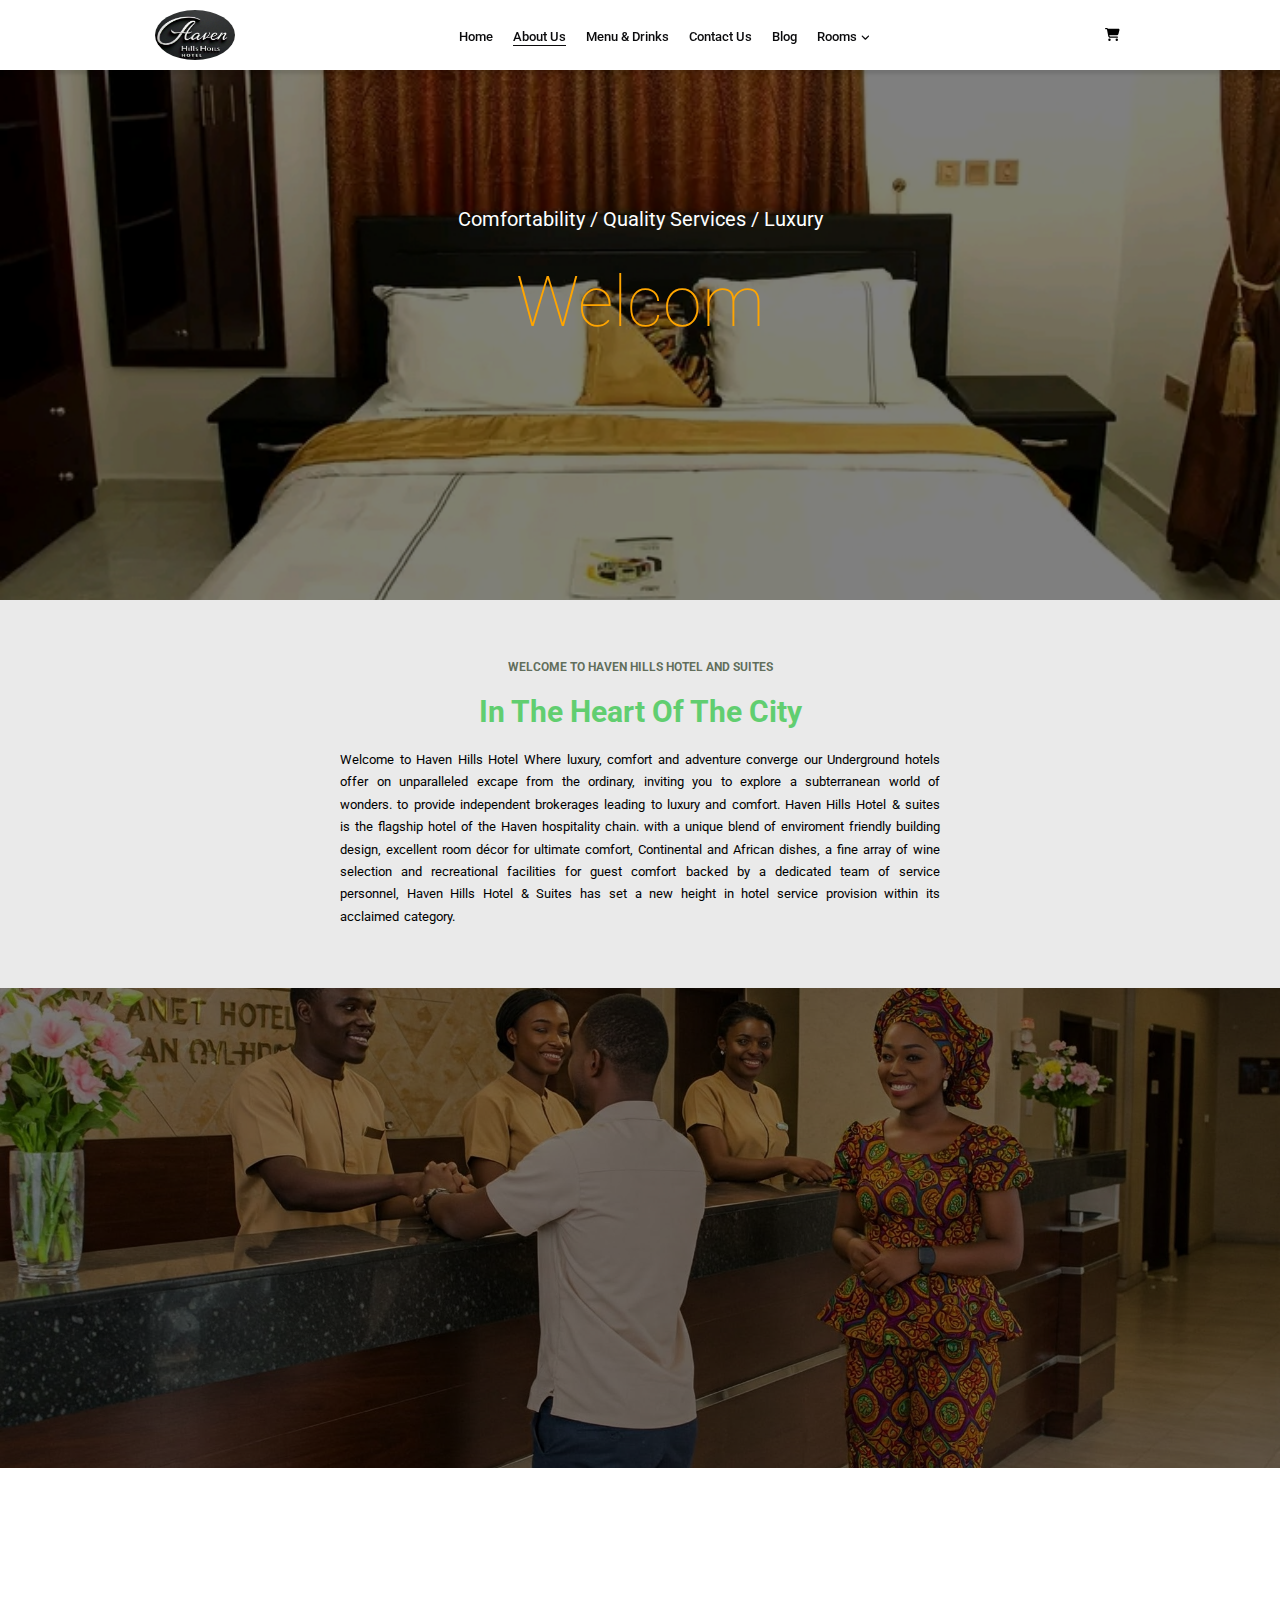
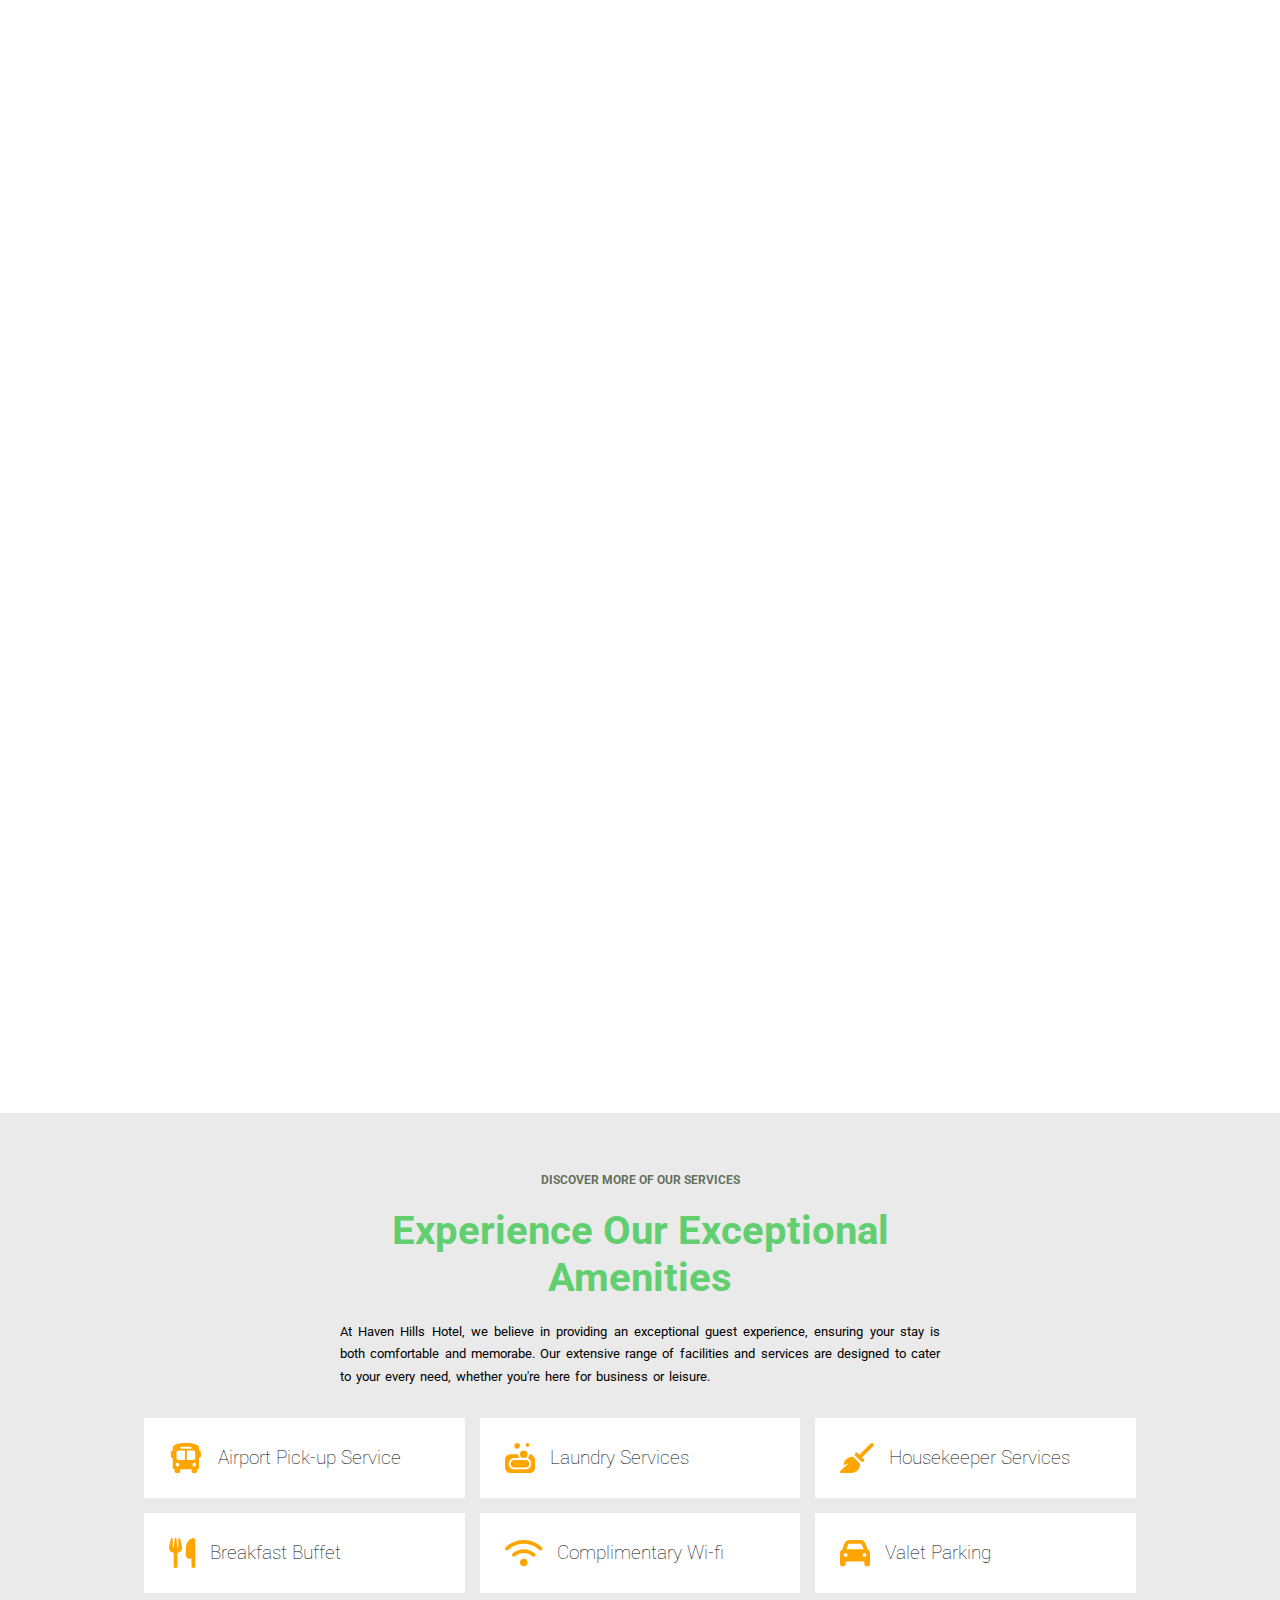
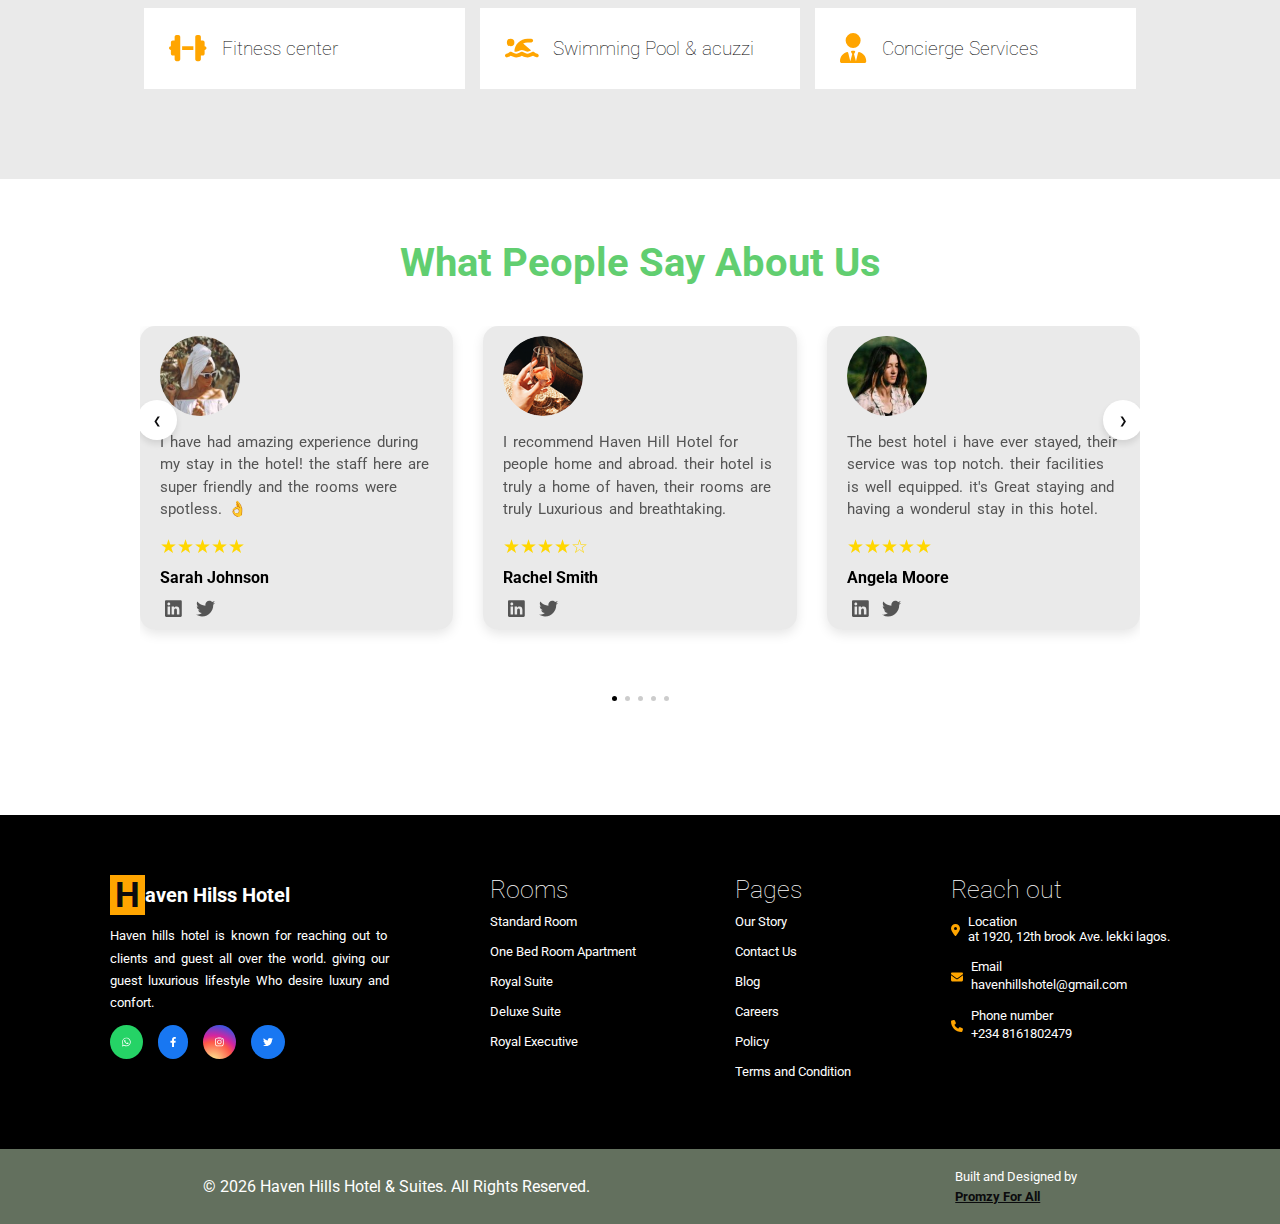
<file: about.html>
<!DOCTYPE html>
<html lang="en-US">
<head>
    <meta http-equiv="content-Type" content="text/html; charset=UTF-8">
    <meta name="viewport" content="width=device-width, initial-scale=1.0, viewport-fit=cover">
    <meta name="desciption"  content="" >
    <meta name="keywords"   content="Haven, Hills, Hotel, Home, About us, Rooms, News, Features, 
    Amenities, intro-video, Food-menu">
    <meta name="robots" content="index, follow, Z3M6Ly9kaXZlc2l0ZS1zdG9yYWdlL2RpdmVpbWFnZS9paGcuanBlZw, 
    max-image-preview:large, max-snippet: -1, max-video-preview:-1">
  
    
    <title>About Us | Haven Hill Hotel</title>
   

    <link type="text/css" rel="stylesheet" href="assets/css/all.min.css">
    <link type="text/css"  rel="stylesheet" href="assets/css/style.css">
    <link type="text/css"  rel="stylesheet" href="assets/css/variable.css">
    <link type="text/css"  rel="stylesheet" href="assets/css/about.css">
    <link type="text/css"  rel="stylesheet" href="assets/css/swiper-bundle.min.css">

    
    <link href="https://fonts.googleapis.com/css2?family=Poppins:wght@400;600;700&display=swap" rel="stylesheet">
    <link href="https://fonts.googleapis.com/css2?family=Roboto:wght@400;700&display=swap" rel="stylesheet">
    <link href="https://unpkg.com/aos@2.3.1/dist/aos.css" rel="stylesheet">
    <link rel="icon" sizes="180x180" href="apple-touch-icon.png">
    <link rel="icon" type="image/png" href="favicon-16x16.png" >

    <script type="text/javascript" src="assets/js/about.js" defer="defer" data-wp-strategy="defer"></script>
    <script type="text/javascript" src="assets/js/swiper.js" defer="defer"></script>
    <script type="text/javascript" src="assets/js/all.min.js" defer="defer"></script>
    <script type="text/javascript" src="assets/js/scroll-top.js" defer="defer"></script>
    <script type="text/javascript" src="assets/js/swiper-bundle.min.js"></script>
    <script type="text/javascript" src="assets/js/reveal-on-scroll.js" defer="defer"></script>
    <script type="text/javascript" src="assets/js/numbers-count.js" defer="defer"></script>
    <script type="text/javascript"  src="assets/js/include.js" defer="defer"></script>
  </head>
<body>

      <!-- Header -->
  <header class="top-header" id="top-head">
    <div class="top-header2">
      
      <div class="haven-hill-brand-logo-container">
        <a href="index.html"><img src="assets/images/haven-hill-images/haven-Hill-logo.jpg" alt="brand-logo"></a>
      </div>

         
    <nav class="haven-hill-top-nav-bar" >
     
      <ul class="haven-hill-nav-links">
        <li class="haven-hill-nav-links-list">
          <a href="index.html" class="nav-links">Home</a>
        </li>
        
        <li class="haven-hill-nav-links-list" >
          <a href="about.html" class="nav-links">About Us</a>
        </li>
        
        <li class="haven-hill-nav-links-list">
          <a href="menu.html" class="nav-links">Menu & Drinks</a>
        </li>
        
        <li class="haven-hill-nav-links-list">
          <a href="#" class="nav-links">Contact Us</a>
        </li>
        <li class="haven-hill-nav-links-list">
          <a href="#" class="nav-links">Blog</a>
        </li>
         <li class="haven-hill-nav-links-list top-drop-down" id="roomsDropdown1"> 
            <a href="#" class="nav-links">Rooms</a>
              <span class="top-drop-down-icon-wrapper" id="top-drop-down2">
                 <i class="fas fa-angle-down top-drop-down-icon" id="top-drop-down-icon"></i> 
              </span>
        <div class="topdropdown-menu" id="roomsMenu">
           <a href="#">Standard Rooms</a>
           <a href="#">One Bedroom Apartment</a>
           <a href="#">Royal Suite</a>
           <a href="#">Deluxe Suite</a>
           <a href="#">Deluxe Executive</a>
        </div>
       </li>
      </ul>
    </nav>

<div class="cart-icon-wrapper">
  <div class="cart-icon">
    <i class="fas fa-shopping-cart"></i>
  
  </div>
  <div class="cart-popup">You have no products in cart</div>
</div>
  
  <button class="hamburger" id="hamburger">
      <span></span>
      <span></span>
      <span></span>
  </button>
 
</div>
</header>

<!-- Side Nav (Mobile) -->
 <div class="side-nav" id="sideNav">
    <div class="overlay" id="overlay"></div>

      <div class="side-nav-brand-wrapper">
          <h3 class="element-footer-section-heading1" style="font-size: 35px;">H</h3>
          <h6 style="color: var(--main-site-hdr); font-family: var(--main-site-font-family);
           font-size: 20px;">aven Hilss Hotel</h6>
      </div> 
    
  <span class="close-btn" id="closeBtn">&#10005</span>
    
  <ul class="haven-hill-side-bar">
    <li class="haven-hill-nav-links-list">
        <a href="index.html" class="nav-links1">Home</a>
    </li>
      
      <li class="haven-hill-nav-links-list">
        <a href="about.html" class="nav-links1">About Us</a>
      </li>
    
    <li class="haven-hill-nav-links-list">
        <a href="menu.html" class="nav-links1">Menu & Drinks</a>
    </li>
    
     <li class="haven-hill-nav-links-list">
        <a href="#" class="nav-links1">Contact Us</a>
      </li>
      
      <li class="haven-hill-nav-links-list">
        <a href="#" class="nav-links1">Blog</a>
      </li>
      
   <li class="haven-hill-nav-links-list room-drop-wrapper">
  <a href="#" class="nav-links1">Rooms</a>
  <span id="dropdownToggleIcon" class="drop-down-toggle">
    <i class="fas fa-angle-down" id="dropdownIcon"></i>
  </span>
  <div class="rooms-drop-down-wrapper" id="roomsDropdown">
    <a href="#">Standard Rooms</a>
    <a href="#">One Bedroom Apartment</a>
    <a href="#">Royal Suite</a>
    <a href="#">Deluxe Suite</a>
    <a href="#">Deluxe Executive</a>
  </div>
</li>
</ul>

  <div class="side-nav-form">
    <h3 style="color: var(--main-site-h1-h2);">Send us a message</h3>
    <form>
      <input type="text" placeholder="Your Name" required />
      <input type="email" placeholder="Your Email" required />
      <textarea rows="3" placeholder="Your Message" required></textarea>
      <button type="submit">Send</button>
    </form>
  </div>
  
  
  </div> 


<!----about-us img starts here --->
<section class="element-about-us-section">
  <div class="element-about-us-section-container">
    <div class="element-about-us-section-content">
      <img src="assets/images/haven-hill-images/haven-hill-deluxe-suite.jpg" alt="ddeluxe room">
      <div class="element-about-us-section-overlay"></div>
     
      <div class="element-about-us-section-content-text">
        <div class="element-about-us-section-content-h1-text" >
          <h1 id="element-about-us-section-content-h1-text">Welcome to Luxury and Comfort</h1>
        </div>
      </div>

      <div class="element-about-us-section-content-p-text">
        <p style="font-style: var( --main-site-font-style); color: var( --main-site-hdr); 
          margin: -95px 0; font-size: var( --main-site-font-min-med-size);">
          Comfortability / Quality Services / Luxury</p>
      </div>
    </div>
 </div>
</section>

<!---about-us section info  --->
 <section class="element-about-us-section-info">
  <div class="about-cont-Wrapper">
    <div class="about-cont-content-writeup">
      <h6 style="color: var( --main-site-text2); font-family: var( --main-site-font-family); 
    text-align: center; font-size: var(  --main-site-font-min1-size);">
      WELCOME TO HAVEN HILLS HOTEL AND SUITES</h6>
    </div>
    <div><h2 style="font-size:var( --main-site-font-med-size); 
        color: var(--main-site-text3); margin: 20px 0; text-align: center;"> In The Heart Of The City</h2>
      </div>
 </div>
  <div class="about-content-writeup-info">
    <p  style="font-family: var(--main-site-font-family); font-size: var( --main-site-font-size); text-align: justify;
    line-height: var(--main-site-line-height); word-spacing: 2px;">
      Welcome to Haven Hills Hotel Where luxury, comfort and adventure converge our Underground
      hotels offer on unparalleled excape from the ordinary, inviting you to explore a subterranean
      world of wonders.
      to provide independent brokerages leading to luxury and comfort.
      Haven Hills Hotel & suites is the flagship hotel of the Haven hospitality chain. with a unique
      blend of enviroment friendly building design, excellent room décor for 
      ultimate comfort, Continental and African dishes, a fine array of wine selection and recreational
      facilities for guest comfort backed by a dedicated team of service personnel, Haven Hills Hotel
      & Suites has set a new height in hotel service provision within its acclaimed category.     
    </p>
  </div>
</section>


<!--  -->
<section class="element-numbers-counter-section">
  <div class="element-numbers-section-wrapper">
    <img src="assets/images/haven-hill-images/haven-hill-front-desk.jpg" alt="front-desk">
    <div class="element-numbers-section-overlay"></div>
     <div class="element-numbers-count-wrapper  "  >
      <div class="element-numbers-count">
        <h2 class="number-count fade-in-animate" style="--delay: 0s;" data-start="0"  data-end="25">20</h2>
        <p class="fade-in-animate" style="--delay: 0s;" >Rooms</p>
      </div>
      
      <div class="element-numbers-count">
        <h2 class="number-count fade-in-animate"  style="--delay: 0s;"  data-start="20"  data-end="25">20</h2>
      <p class="fade-in-animate" style="--delay: 0s;" >Rooms</p>
      </div>

      <div class="element-numbers-count">
        <h2 class="number-count fade-in-animate"  style="--delay: 0s;"  data-start="20"  data-end="25">20</h2>
       <p class="fade-in-animate" style="--delay: 0s;" >Rooms</p>
      </div>

      <div class="element-numbers-count">
        <h2 class="number-count fade-in-animate"  style="--delay: 0s;"  data-start="20"  data-end="25">20</h2>
          <p class="fade-in-animate" style="--delay: 0s;" >Rooms</p>
      </div>
      
      
     </div>
  </div>

</section>

<!-- about-us section vision -->
 <section class="element-about-us-vision-section">
  <div class="element-about-us-vision-section-wrapper">
    
    <div class="element-about-us-vision-section-wrapper-content-info fade-in-animate" style="--delay:0.4s ;">
      <div class="element-about-us-vision-wrapper-content-h6">
        <h6 style="color: var( --main-site-text2); font-family: var( --main-site-font-family); font-size: var(  --main-site-font-min1-size);">
          COME HAVE A GREAT STAY AT HAVEN HILLS HOTEL</h6>
      </div>
      
      <div class="element-about-us-vision-wrapper-content-h2">
         <h2 style="font-size:var(--main-site-font-max3-size) !important; 
        color: var(--main-site-text3); ">Our Vision</h2>
      </div>

      <div class="element-about-us-vision-wrapper-content-writeUp">
        <p style="text-align: justify; font-family: var(--main-site-font-family); font-size: var(--main-site-font-size);
        line-height: var(--main-site-line-height); word-spacing: 2px;">Our vision is to be the hotel of choice for local and international customers 
          for all their hospitality needs and experience within and outside the Lagos environment and beyond.</p>
      </div>
    </div>

    <div class="element-about-us-vision-section-image-wrapper fade-in-animate" style="--delay:0.8s;" >
      <div class="element-about-us-vision-image-slider">
        <img src="assets/images/haven-hill-images/haven-hill-standard-room.jpg" class="imgSlide"  alt="standard room" >
        <img src="assets/images/haven-hill-images/haven-hill-front-view1.jpg" class="imgSlide"   alt="front view" >
        <img src="assets/images/haven-hill-menu-images/food_img_3.jpg"  class="imgSlide"  alt="Food and drink" >
        <img src="assets/images/haven-hill-others-images/haven-hill-facilities1.jpg" alt="gym centre">
        <img src="assets/images/haven-hill-menu-images/menu-drinks-img2.png" alt="drinks menu">
      </div>
      <div class="element-about-us-vision-overlay"></div>
      <div class="element-about-us-vision-image-content">
        <h3>A Place Of Comfort</h3>
        <p style="font-size: var(--main-site-font-min-size); margin: 10px 0;" >Relax and Enjoy your Stay</p>
      </div>
   </div>
  </div>
</section>

<!-- section about-us-mission -->
 <section class="element-about-us-mission-section">
     <div class="elemeent-about-us-mission-section-wrapper">
      <div class="element-about-us-mission-section-image-wrapper fade-in-animate"  style="--delay: 0.0s;">
        <img src="assets/images/haven-hill-images/haven-hill-front-desk.jpg" class="big-image" alt="" >
        <img src="assets/images/haven-hill-images/haven-hill-front-desk2.jpg" class="small-image"   alt="">
     </div>

      <div class="element-about-us-mission-section-wrapper-content-info fade-in-animate"  style="--delay: 0.8s;">
        <div  class="element-about-us-mission-wrapper-content-h6">
          <h6 style="color: var( --main-site-text2); font-family: var( --main-site-font-family); 
          font-size: var( --main-site-font-min1-size);" >
            GREAT EXPERIENCE AND STAY AT HAVEN HILLS HOTEL</h6>
        </div>

        <div class="element-about-us-mission-wrapper-content-h2">
          <h2 style="font-size:var(--main-site-font-max3-size) !important; 
         color: var(--main-site-text3);">Our Mission</h2>
       </div>

       <div class="element-about-us-mission-wrapper-content-writeUp ">
        <p>
          At Haven Hills Hotel, our mission is to provide an unparalleled guest experience, 
          creating a haven of tranquility and exceptional service.
        </p>

        <p>
          We are dedicated to exceeding expectations 
          by offering luxurious accommodations and personalized attention to every visitor.
        </p>

        <p>
          Our commitment is to cultivate a warm and welcoming atmosphere, where guests feel at home, away from home.
          We aim to be a leader in the hospitality industry, 
          renowned for our integrity, innovation, and unwavering dedication to guest satisfaction
        </p>

        <p>
          Our goal is to consistently exceed industry standards, setting new benchmarks for hospitality excellence. 
        </p>

        <p>
          Our goal is to anticipate and fulfill the unique needs of each guest, 
          providing tailored services that enhance their stay.
        </p>

        <p>
          Our mission is to provide a seamless and stress-free experience, 
          allowing guests to focus on relaxation and enjoyment.
        </p>

        <p>
          Our dedication to excellence extends to every aspect of our operations, 
          from our meticulously designed rooms to our attentive service.
        </p>
      </div>
     </div>
   </div>
</section>




<section class="element-facilities-section">
   <div class="element-facilities-section-heading-wrapper">
      <div class="element-facilities-section-h6">
        <h6 style="color: var( --main-site-text2); font-size: var( --main-site-font-min1-size);" >DISCOVER MORE OF OUR SERVICES</h6>
      </div>
      
      <div class="element-facilities-section-h2">
        <h2>Experience Our Exceptional Amenities</h2>
      </div>

      <div class="element-facilities-section-write-up">
        <p style="font-size: var(--main-site-font-size); line-height: 
        var( --main-site-line-height); text-align: justify; word-spacing: 2px;">
          At Haven Hills Hotel, we believe in providing an exceptional guest experience, ensuring your stay is 
          both comfortable and memorabe. Our extensive range of facilities and services are designed to cater
          to your every need, whether you're here for business or leisure.
        </p>
      </div>
     </div>

     <div class="element-facilities-section-icons-wrapper">
      
      <div class="element-facilities-section-icons">
        <span><i  aria-hidden="true" class="fas fa-bus element-facilities-section-icon"></i></span>
        <div class="element-facilities-section-icon-heading">
          <h3>Airport Pick-up Service</h3>
        </div>
      </div>
      
      <div class="element-facilities-section-icons">
         <span><i aria-hidden="true" class="fas fa-soap element-facilities-section-icon"></i></span>
        <div class="element-facilities-section-icon-heading">
          <h3>Laundry Services</h3>
        </div>
      </div>

      <div class="element-facilities-section-icons">
        <span><i aria-hidden="true" class="fas fa-broom element-facilities-section-icon"></i></span>
       <div class="element-facilities-section-icon-heading">
         <h3>Housekeeper Services</h3>
       </div>
     </div>

     <div class="element-facilities-section-icons">
      <span><i aria-hidden="true" class="fas fa-utensils element-facilities-section-icon"></i></span>
     <div class="element-facilities-section-icon-heading">
       <h3>Breakfast Buffet</h3>
     </div>
   </div>

   <div class="element-facilities-section-icons">
    <span><i aria-hidden="true" class="fas fa-wifi element-facilities-section-icon"></i></span>
   <div class="element-facilities-section-icon-heading">
     <h3>Complimentary Wi-fi</h3>
   </div>
 </div>

 <div class="element-facilities-section-icons">
  <span><i aria-hidden="true" class="fas fa-car element-facilities-section-icon"></i></span>
 <div class="element-facilities-section-icon-heading">
   <h3>Valet Parking</h3>
 </div>
</div>


<div class="element-facilities-section-icons">
  <span><i aria-hidden="true" class="fas fa-dumbbell element-facilities-section-icon"></i></span>
 <div class="element-facilities-section-icon-heading">
   <h3>Fitness center</h3>
 </div>
</div>

<div class="element-facilities-section-icons">
  <span><i aria-hidden="true" class="fas fa-swimmer element-facilities-section-icon"></i></span>
 <div class="element-facilities-section-icon-heading">
   <h3>Swimming Pool & acuzzi</h3>
 </div>
</div>

<div class="element-facilities-section-icons">
  <span><i aria-hidden="true" class="fas fa-user-tie element-facilities-section-icon"></i></span>
 <div class="element-facilities-section-icon-heading">
   <h3>Concierge Services</h3>
 </div>
</div>
</div>
</section>

<!--  -->
<section class="element-testimonial-section">

  <div class="testimonial-heading" style="text-align: center">
    <h2>What People Say About Us</h2>
  </div>
   
  <div class="swiper my-swiper">
      <div class="swiper-wrapper">
        <!-- Slide 1 -->
        <div class="swiper-slide testimonial-card">
          <img src="assets/images/haven-hill-others-images/author1.jpg" alt="Client 1" class="client-img">
          <p class="testimonial-text">I have had amazing experience during my stay in the hotel! the staff here are 
          super friendly and the rooms were spotless. &#128076</p>
          <div class="testimonial-stars">★★★★★</div>
          <h4 class="client-name">Sarah Johnson</h4>
          <div class="client-socials">
            <a href="#" target="_blank"><i class="fab fa-linkedin"></i></a>
            <a href="#" target="_blank"><i class="fab fa-twitter"></i></a>
          </div>
        </div>

        <!-- Slide 2 -->
        <div class="swiper-slide testimonial-card">
          <img src="assets/images/haven-hill-others-images/author2.png" alt="Client 2" class="client-img">
          <p class="testimonial-text">I recommend Haven Hill Hotel 
          for people home and abroad. their hotel is truly a home of haven, their rooms are truly Luxurious and breathtaking.</p>
          <div class="testimonial-stars">★★★★☆</div>
          <h4 class="client-name">Rachel Smith</h4>
          <div class="client-socials">
            <a href="#" target="_blank"><i class="fab fa-linkedin"></i></a>
            <a href="#" target="_blank"><i class="fab fa-twitter"></i></a>
          </div>
        </div>

        <!-- Slide 3 -->
        <div class="swiper-slide testimonial-card">
          <img src="assets/images/haven-hill-others-images/author3.jpg" alt="Client 3" class="client-img">
          <p class="testimonial-text">The best hotel i have ever stayed,
          their service was top notch. their facilities is well equipped. it's Great staying and having a wonderul stay 
          in this hotel.</p>
          <div class="testimonial-stars">★★★★★</div>
          <h4 class="client-name">Angela Moore</h4>
          <div class="client-socials">
            <a href="#" target="_blank"><i class="fab fa-linkedin"></i></a>
            <a href="#" target="_blank"><i class="fab fa-twitter"></i></a>
          </div>
        </div>

        <div class="swiper-slide testimonial-card">
          <img src="assets/images/haven-hill-others-images/author4.jpg" alt="Client 4" class="client-img">
          <p class="testimonial-text">In my next holiday i will still choose
          Haven Hill Hotel to spend my holiday. their workers are respectful and easy to approach. their enviroment and rooms
          very neat and their facilities topnotch.&#9996</p>
          <div class="testimonial-stars">★★★★★</div>
          <h4 class="client-name">Wilson Bryan</h4>
          <div class="client-socials">
            <a href="#" target="_blank"><i class="fab fa-linkedin"></i></a>
            <a href="#" target="_blank"><i class="fab fa-twitter"></i></a>
          </div>
        </div>

        <div class="swiper-slide testimonial-card">
          <img src="assets/images/haven-hill-others-images/author4.jpg" alt="Client 5" class="client-img">
          <p class="testimonial-text">The best hotel i have ever stayed,
          their service was top notch. their facilities is well equipped. it's Great staying and having a wonderul stay 
          in this hotel.</p>
          <div class="testimonial-stars">★★★★★</div>
          <h4 class="client-name">Emily Brooks</h4>
          <div class="client-socials">
            <a href="#" target="_blank"><i class="fab fa-linkedin"></i></a>
            <a href="#" target="_blank"><i class="fab fa-twitter"></i></a>
          </div>
        </div>

    
      </div>

      <!-- Pagination -->
    <div class="swiper-paignation-wrapper">
          <div class="swiper-pagination"></div>
    </div>
      <div class="swiper-button-next">	&#10095;</div>
    <div class="swiper-button-prev">&#10094;</div>
    </div>
</section>

 <button id="element-scroll-to-top-btn" onclick="scrollToTop()">&#8679;</button>


 <div id="footer-placeholder"></div>

 <div class="element-haven-end">
  <div class="element-haven-end-copy-right">
    <p id="element-haven-end-date">
      &copy; <span id="year"></span> Haven Hills Hotel & Suites. All Rights Reserved.
    </p>
  </div>

  <div class="element-haven-hill-brand">
    <p style="color: var(--main-site-hdr); font-size: var(--main-site-font-size);">Built and Designed by</p>
    <a href="https://promzy-portfolio.vercel.app/">Promzy For All</a>

  </div>
</div>

 <script>
    document.getElementById("year").textContent = new Date().getFullYear();
 </script>


 

</body>


</html>
</file>
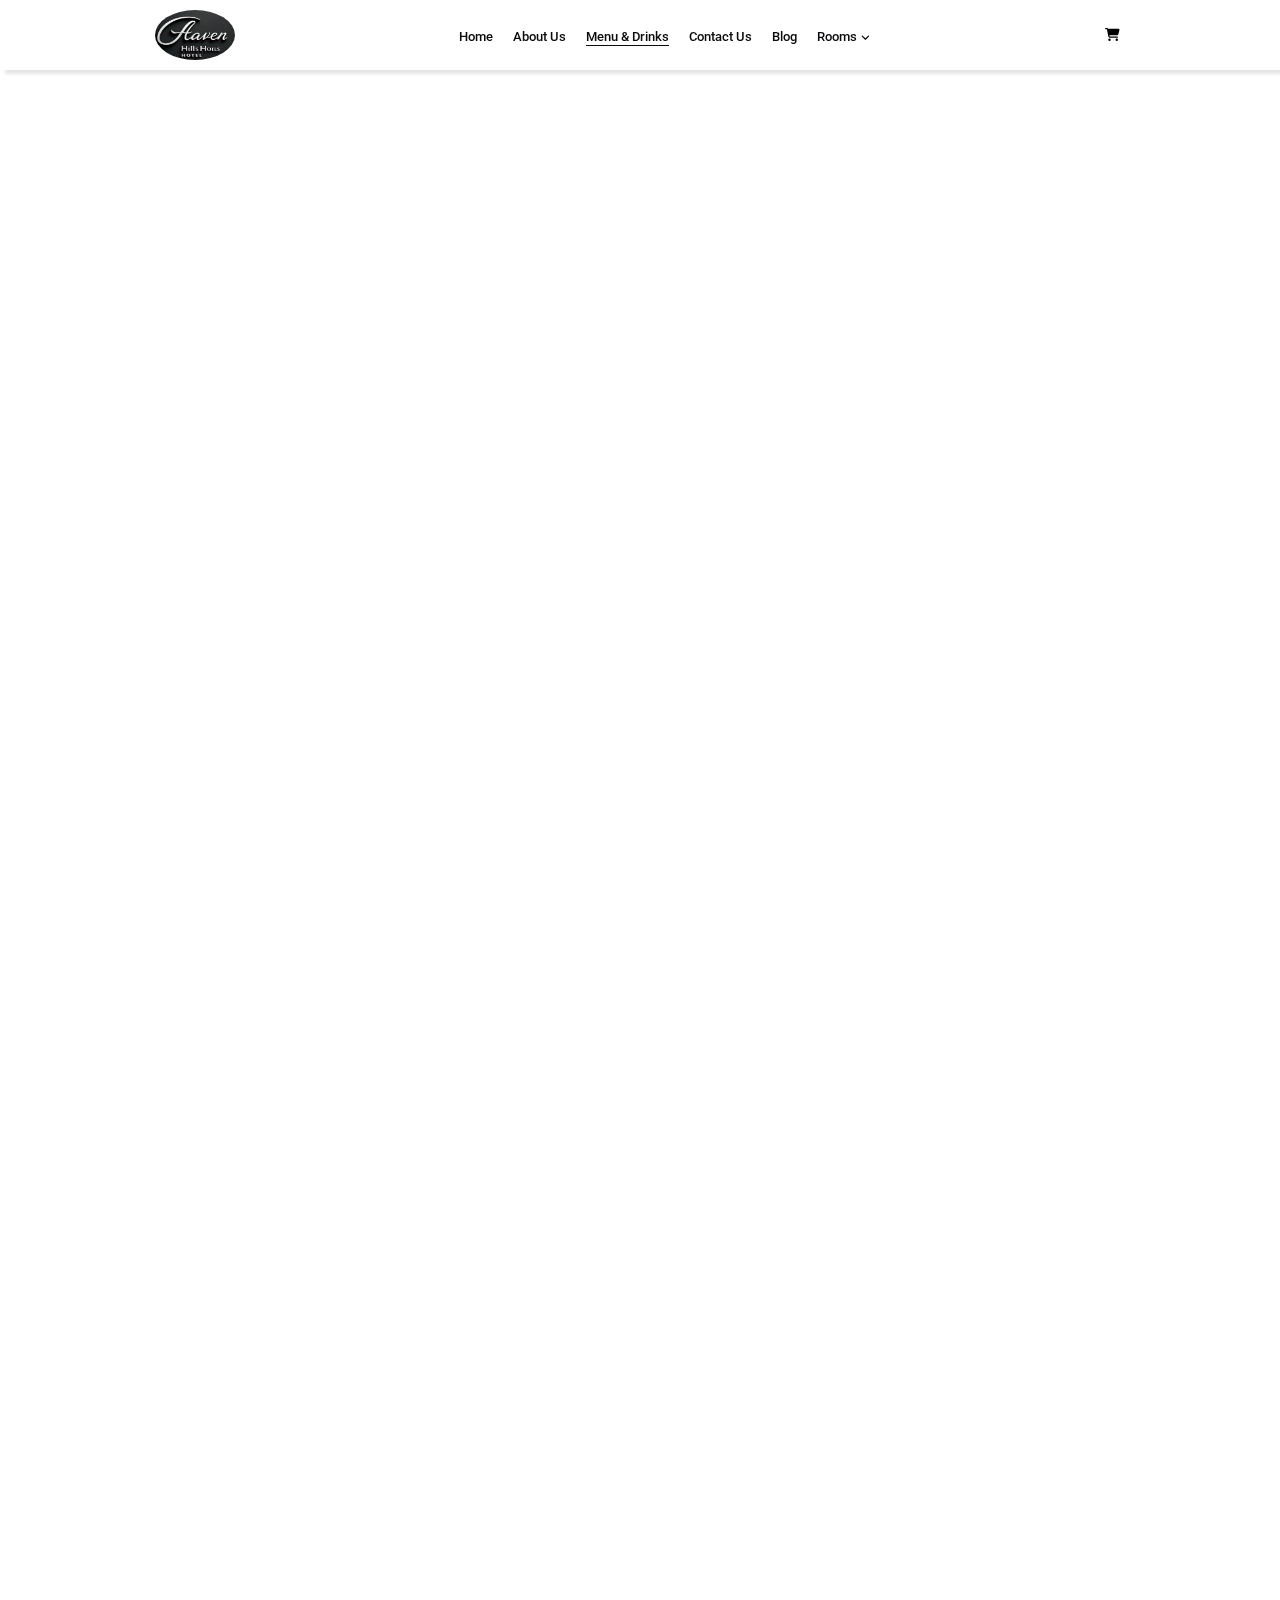
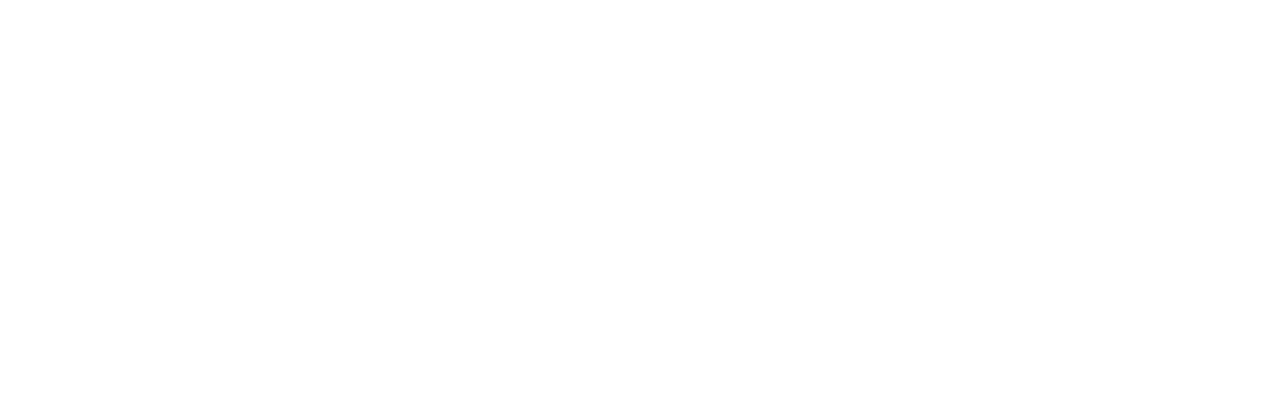
<file: drinks.html>
<!DOCTYPE html>
<html lang="en-US">
<head>
    <meta http-equiv="content-Type" content="text/html; charset=UTF-8">
    <meta name="viewport" content="width=device-width, initial-scale=1.0, viewport-fit=cover">
    <meta name="desciption"  content="" >
    <meta name="keywords"   content="Haven, Hills, Hotel, Home, About us, Rooms, News, Features, 
    Amenities, intro-video, Food-menu">
    <meta name="robots" content="index, follow, Z3M6Ly9kaXZlc2l0ZS1zdG9yYWdlL2RpdmVpbWFnZS9paGcuanBlZw, 
    max-image-preview:large, max-snippet: -1, max-video-preview:-1">

    <title> Menu | Haven Hills Hotel</title>
    
    
    <link type="text/css" rel="stylesheet" href="assets/css/all.min.css">
    <link type="text/css"  rel="stylesheet" href="assets/css/style.css">
    <link type="text/css"  rel="stylesheet" href="assets/css/variable.css">
    <link type="text/css"  rel="stylesheet" href="assets/css/swiper-bundle.min.css">
    <link type="text/css"  rel="stylesheet" href="assets/css/menu.css">
    
    
    
    <link href="https://fonts.googleapis.com/css2?family=Poppins:wght@400;600;700&display=swap" rel="stylesheet">
    <link href="https://fonts.googleapis.com/css2?family=Roboto:wght@400;700&display=swap" rel="stylesheet">
    <link href="https://unpkg.com/aos@2.3.1/dist/aos.css" rel="stylesheet">
    <link rel="icon" sizes="180x180" href="apple-touch-icon.png">
    <link rel="icon" type="image/png" href="favicon-16x16.png" >

    
    <script type="text/javascript" src="assets/js/menu.js" defer="defer"></script>
    <script type="text/javascript" src="assets/js/swiper.js" defer="defer"></script>
    <script type="text/javascript" src="assets/js/all.min.js" defer="defer"></script>
    <script type="text/javascript" src="assets/js/scroll-top.js" defer="defer"></script>
    <script type="text/javascript" src="assets/js/swiper-bundle.min.js"></script>
    <script type="text/javascript" src="assets/js/reveal-on-scroll.js" defer="defer"></script>
    <script type="text/javascript" src="assets/js/include.js" defer="defer"></script>
</head>
<body>




    



<!-- Header -->
  <header class="top-header" id="top-head">
    <div class="top-header2">
      
      <div class="haven-hill-brand-logo-container">
        <a href="index.html"><img src="assets/images/haven-hill-images/haven-Hill-logo.jpg" alt="brand-logo"></a>
      </div>

         
    <nav class="haven-hill-top-nav-bar" >
     
      <ul class="haven-hill-nav-links">
        <li class="haven-hill-nav-links-list">
          <a href="index.html" class="nav-links">Home</a>
        </li>
        
        <li class="haven-hill-nav-links-list" >
          <a href="about.html" class="nav-links">About Us</a>
        </li>
        
        <li class="haven-hill-nav-links-list">
          <a href="menu.html" class="nav-links">Menu & Drinks</a>
        </li>
        
        <li class="haven-hill-nav-links-list">
          <a href="#" class="nav-links">Contact Us</a>
        </li>
        <li class="haven-hill-nav-links-list">
          <a href="#" class="nav-links">Blog</a>
        </li>
       <li class="haven-hill-nav-links-list top-drop-down" id="roomsDropdown1"> 
            <a href="#" class="nav-links">Rooms</a>
              <span class="top-drop-down-icon-wrapper" id="top-drop-down2">
                 <i class="fas fa-angle-down top-drop-down-icon" id="top-drop-down-icon"></i> 
              </span>
        <div class="topdropdown-menu" id="roomsMenu">
           <a href="#">Standard Rooms</a>
           <a href="#">One Bedroom Apartment</a>
           <a href="#">Royal Suite</a>
           <a href="#">Deluxe Suite</a>
           <a href="#">Deluxe Executive</a>
        </div>
       </li>
      </ul>
  </nav>

<div class="cart-icon-wrapper">
  <div class="cart-icon">
    <i class="fas fa-shopping-cart"></i>
  
  </div>
  <div class="cart-popup">You have no products in cart</div>
</div>

  
  <button class="hamburger" id="hamburger">
      <span></span>
      <span></span>
      <span></span>
  </button>
 
   </div>

  </header>

<!-- Side Nav (Mobile) -->
 <div class="side-nav" id="sideNav">
  <div class="overlay" id="overlay"></div>
  
  <div class="side-nav-brand-wrapper">
        <h3 class="element-footer-section-heading1" style="font-size: 35px;">H</h3>
       <h6 style="color: var(--main-site-hdr); font-family: var(--main-site-font-family);
       font-size: 20px;">aven Hilss Hotel</h6>
  </div> 

  <span class="close-btn" id="closeBtn">&#10005</span>

  <ul class="haven-hill-side-bar">
    <li class="haven-hill-nav-links-list">
        <a href="index.html" class="nav-links1">Home</a>
    </li>
      
    <li class="haven-hill-nav-links-list">
      <a href="about.html" class="nav-links1">About Us</a>
    </li>
    
    <li class="haven-hill-nav-links-list">
        <a href="menu.html" class="nav-links1">Menu & Drinks</a>
    </li>
    
    <li class="haven-hill-nav-links-list">
        <a href="#" class="nav-links1">Contact Us</a>
    </li>
      
    <li class="haven-hill-nav-links-list">
      <a href="#" class="nav-links1">Blog</a>
    </li>
      
  <li class="haven-hill-nav-links-list room-drop-wrapper">
  <a href="#" class="nav-links1">Rooms</a>
  <span id="dropdownToggleIcon" class="drop-down-toggle">
    <i class="fas fa-angle-down" id="dropdownIcon"></i>
  </span>
  <div class="rooms-drop-down-wrapper" id="roomsDropdown">
    <a href="#">Standard Rooms</a>
    <a href="#">One Bedroom Apartment</a>
    <a href="#">Royal Suite</a>
    <a href="#">Deluxe Suite</a>
    <a href="#">Deluxe Executive</a>
  </div>
</li>
</ul>

  <div class="side-nav-form">
    <h3 style="color: var(--main-site-h1-h2);">Send us a message</h3>
    <form>
      <input type="text" placeholder="Your Name" required />
      <input type="email" placeholder="Your Email" required />
      <textarea rows="3" placeholder="Your Message" required></textarea>
      <button type="submit">Send</button>
    </form>
  </div>
  </div>
</body>
</html>
</file>
<file: assets/css/style.css>
*{
  box-sizing: border-box;  
  margin: 0;
  padding: 0;
  text-decoration: none;
  transition: all 0.3s ;
  scroll-behavior: smooth;
  font-family: var(  --font-family-1);
}

body{
    height: 2000px; /* To enable scrolling */
}

/* Header styling */
.top-header {
  position: fixed;
  top: 0;
  left: 0;
  width: 100%;
  z-index: 1000;
  background-color: var(--main-site-hdr) ;
  color: var(--main-site-text) ;
    padding: 20px 40px;
  transition: all 0.3s ease;
  padding: 10px 0;
  box-shadow: 5px 4px 3px rgba(0, 0, 0, 0.1);
}

.top-header .top-header2{
    max-width: 1000px;
    margin: 0 auto;
    padding: 0 20px;
    display: flex;
    align-items: center;
    justify-content: space-between;
}

.top-header .top-header2 .haven-hill-brand-logo-container{
    width: 80px;
    height: 50px;
    outline: none;
    margin: 0 -5px;
}

.top-header .top-header2 .haven-hill-brand-logo-container img{
    width: 100%;
    height: 100%;
    border-radius: 100%;
}

.top-header .top-header2  .haven-hill-top-nav-bar .haven-hill-nav-links {
  display: flex;
  list-style: none;
  margin: 0 50px;
}

.top-header .top-header2  .haven-hill-top-nav-bar .haven-hill-nav-links .haven-hill-nav-links-list{
  margin-left: 20px;
}

.top-header .top-header2  .haven-hill-top-nav-bar .haven-hill-nav-links .haven-hill-nav-links-list a {
  position: relative;
  color: var(--main-site-text);
  font-weight: 500;
  font-size: var(--main-site-font-size);
}

.top-header .top-header2  .haven-hill-top-nav-bar .haven-hill-nav-links .haven-hill-nav-links-list a::after{
    content: '';
    position: absolute;
    width: 100%;
    transform: scaleX(0);
    height: 1px;
    bottom: -2px; 
    left: 0; 
    background-color: var(--main-site-text); 
    transform-origin: bottom left;
    transition: transform 0.3s ease;
}

.top-header .top-header2  .haven-hill-top-nav-bar .haven-hill-nav-links 
.haven-hill-nav-links-list a:hover::after{
       transform: scaleX(1);
}

.top-header .top-header2  .haven-hill-top-nav-bar .haven-hill-nav-links 
.haven-hill-nav-links-list .nav-links.active::after{
        transform: scaleX(1);
}

/* Hamburger Icon */
.hamburger {
    background: transparent;
    border: none;
    display: none;
    cursor: pointer;
  }

.hamburger  span{
     width: 25px;
    height: 1px;
    background-color: var(--main-site-text); 
    margin: 5px 0;
    display: block;
    transition: 0.4s;
    font-weight: 100;
     transition: all 0.3s ease;
}

.hamburger:hover  span{
    background-color: var(--main-site-h1-h2);
    transition: all 0.7s ease-in;
}

.cart-icon-wrapper {
  position: relative;
  display: flex;
  align-items: center;
  margin-left: 40px;
}

.cart-icon {
  position: relative;
  cursor: pointer;
  font-size: 13px ;
  color: var(--main-site-end);
}

.cart-popup {
  position: absolute;
  top: 35px;
  left: 50%;
  transform: translateX(-50%);
  background: #222;
  color: #fff;
  padding: 18px 12px;
  font-size: 13px;
  white-space: nowrap;
  opacity: 0;
  pointer-events: none;
  transition: all 0.3s ease;
  z-index: 10;
  box-shadow: 0 2px 8px rgba(0, 0, 0, 0.25);
}

.cart-icon:hover + .cart-popup {
  opacity: 1;
  pointer-events: auto;
  top: 40px;
}

/* Side Navigation (mobile) */
.side-nav {
  position: fixed;
  top: 0;
  right: -300px;
  width: 250px;
  height: 100vh;
  background:url('../images/haven-hill-images/haven-hill-front-view1.jpg') center/cover no-repeat ;
  transition: 0.3s ease;
  z-index: 1000;
  overflow-y: auto;
  padding: 2rem 1rem;
  display: flex;
  flex-direction: column;
 }

 .side-nav::-webkit-scrollbar{
  display: none;
 }

.side-nav::before {
  content: '';
  position: absolute;
  top: 0;
  left: 0;
  width: 100%;
  height: 100%;
  background: rgba(0, 0, 0, 0.5); 
  z-index: -1;
}

.side-nav-brand-wrapper{
   padding: 0 20px;
  margin-top: -10px ;
  display: flex;
  align-items: center;
  gap: 2px;
}

.side-nav-brand-wrapper h3{
    width: 35px;
    height: 40px;
    text-align: center;
    background-color: var(--main-site-h1-h2);
    color: var(--main-site-text);
}

.side-nav-header h2 {
  font-size: 30px;
  margin: 0;
}

.side-nav-header p {
  font-size: 0.85rem;
  color: #ccc;
}

.side-nav.active {
  left: 0;
}

.side-nav .haven-hill-side-bar{
    display: flex;
    flex-direction: column;
    list-style: none;
    margin: 40px 10px;
    z-index: 500;
}

.side-nav .haven-hill-side-bar .haven-hill-nav-links-list {
  padding: 15px 20px;
}

.side-nav .haven-hill-side-bar .haven-hill-nav-links-list a {
  position: relative;
  color: var(--main-site-hdr);
  font-weight: 500;
 font-size: 18px;
}

.side-nav .haven-hill-side-bar .haven-hill-nav-links-list a:hover{
   color: var(--main-site-h1-h2);
    transition: all 0.3s ease;
}

 .side-nav .haven-hill-side-bar .haven-hill-nav-links-list .nav-links1.active{
  color: var(--main-site-h1-h2);      
}

.side-nav-form {
  margin-top: 10rem;
  z-index: 1000;
}
.side-nav-form form {
  display: flex;
  flex-direction: column;
  gap: 10px;
}
.side-nav-form input,
.side-nav-form textarea {
   border: none;
  padding: 10px;
  color: var(--main-site-end);
  font-size: 14px;
  border-radius: 5px;
  resize: none;
}

.side-nav-form input::placeholder,
.side-nav-form textarea::placeholder {
  color: #ccc;
}

.side-nav-form input:hover,
.side-nav-form textarea:hover{
  border: 1px solid var(--main-site-h1-h2);
}

.side-nav-form button {
  padding: 10px;
  background: var(--main-site-h1-h2);
  color: var(--main-site-hdr);
  font-weight: bold;
  border: 1px solid var(--main-site-hdr) ;
  cursor: pointer;
  transition: 0.3s;
}

.side-nav-form button:hover {
  background: #fff;
  color: var(--main-site-h1-h2);
}

.rooms-drop-down-wrapper {
  max-height: 0;
  overflow: hidden;
  flex-direction: column;
  padding-left: 20px;
  margin-top: 8px;
  transition: max-height 0.4s ease;
}

.rooms-drop-down-wrapper a {
  display: block;
  padding: 8px 0;
  color: #fff;
  text-decoration: none;
  font-size: 14px;
}

.rooms-drop-down-wrapper.show {
  max-height: 500px; 
}

.drop-down-toggle {
  cursor: pointer;
  display: flex;
  justify-content: space-between;
  align-items: center;
   position: absolute;
  top: 1.5rem;
  left:10rem;
  color: var(--main-site-hdr);
}

.room-drop-wrapper{
   position: relative;
}

.drop-down-toggle #dropdownIcon{
  transition: transform 0.3s ease;
}

.drop-down-toggle.active #dropdownIcon {
  transform: rotate(180deg); /* rotates arrow from right to down */
}

.close-btn {
  position: absolute;
  top: 20px;
  right: 20px;
  font-size: 2rem;
  font-weight: lighter;
  color: var(--main-site-hdr);
  cursor: pointer;
}


@media (max-width: 768px) {
.top-header .top-header2  .haven-hill-top-nav-bar {
    display: none;
  }
  .hamburger {
    display: block;
  }

  .side-nav {
    width: 90vw; 
    left: -100vw; 
  }
  .side-nav.active {
    left: 0;
  }

}

@media (max-width:400px){
.side-nav {
    width: 100vw; 
    left: -100vw; 
  }
  .side-nav.active {
    left: 0;
  }
}

body.no-scroll {
  overflow: hidden;
  height: 100vh;
  position: fixed;
  width: 100vw;
}

.top-drop-down {
  position: relative;
}

.top-drop-down-icon-wrapper {
 position: absolute;
 left: 2.8rem;
 top: 0.1rem;
}

.top-drop-down-icon-wrapper .top-drop-down-icon{
   font-size: 10px !important;
}

.topdropdown-menu {
  position: absolute;
  top: 30px;
  left: -60px;
  background-color: var(--main-site-text); 
  border-radius: 4px;
  box-shadow: 0 4px 6px rgba(0,0,0,0.1);
  padding: 10px 0;
  min-width: 150px;
  opacity: 0;
  visibility: hidden;
  transform: translateY(10px);
  transition: all 0.3s ease;
  z-index: 999;
}

.topdropdown-menu a {
  display: block;
  padding: 10px 15px;
  font-size: 10px !important;
  color: var(--main-site-hdr) !important;
}

.topdropdown-menu a:hover {
 color: var(--main-site-h1-h2) !important;
}

.top-drop-down:hover .topdropdown-menu {
  opacity: 1;
  visibility: visible;
  transform: translateY(0);
} 

.overlay {
  position: fixed;
  top: 0;
  left: 0;
  width: 100%;
  height: 100%;
  background: rgba(0, 0, 0, 0.5); 
  visibility: hidden;
  transition: all 0.3s ease;
}

.overlay.active {
  opacity: 1;
  visibility: visible;
}

/* home section styling */
.element-home-section{
     position: relative; 
     overflow: hidden; 
}

.element-home-section .element-home-section-container{
    display: flex;
    height: 600px;
    transition: transform 0.5s ease-in-out;
}

.element-home-section .element-home-section-container .elment-home-section-content img{
    width: 100%;
    height: 600px;
    flex-shrink: 0;
    object-fit: cover;
}

.element-home-section .element-home-section-container .elment-home-section-content{
    position: relative;
    width: 100%;
    flex-shrink: 0;
}


.element-home-section .element-home-section-container .elment-home-section-content 
 .element-home-section-overlay {
    position: absolute;
    top: 0;
    left: 0;
    width: 100%;
    height: 100%;
    background: rgba(0, 0, 0, 0.5);
}

.element-home-section .element-home-section-container .elment-home-section-content 
.elment-home-section-text{
    position: absolute;
    top: 50%;
    left: 50%;
    transform: translate(-50%, -50%);
    text-align: center;
     width: 100%;
}

.element-home-section .element-home-section-container .elment-home-section-content 
.elment-home-section-text h1{
  font-size: var(  --main-site-font-max-size);
  color: var(--main-site-h1-h2);
  font-weight: var(--main-site-font-weight);  
}

.element-home-section .element-home-section-container .elment-home-section-content 
.elment-home-section-text h2{
    color: var(--main-site-hdr);
    font-family: var(--main-site-font-family);
    font-weight: var(--main-site-font-weight);
    font-size: var( --main-site-font-min-med-size); 
}

.element-home-section .element-home-section-container .elment-home-section-content 
.elment-home-section-text button{
    margin: 10px 0; 
    padding: 10px 40px ;
    background-color: var(--main-site-h1-h2);
    border:2px solid var(--main-site-hdr);
    color: white;
    outline: none;
}

.element-home-section .element-home-section-container .elment-home-section-content 
.elment-home-section-text button:hover{
    background-color: var(--main-site-hdr);
    color: var(--main-site-h1-h2);
    transition: all 0.7s ease-in;
}

/* home section media */
@media (max-width:768px){
.element-home-section .element-home-section-container .elment-home-section-content 
.elment-home-section-text h1{
    font-size: var(    --main-site-max-2-size );
 }
}

@media (max-width:500px){
    .element-home-section .element-home-section-container .elment-home-section-content 
    .elment-home-section-text h1{
        font-size: var(  --main-site-font-med-size  );
    }  

    .element-home-section .element-home-section-container .elment-home-section-content 
    .elment-home-section-text h2{
        font-size: var(     --main-site-font-min-med-size);
    }
    
}

/* form section styling */
.element-form-section{
    padding: 35px 0;
    background-color: var( --main-site-background1); 
    display: flex;
    justify-content: center;
}

.element-form-section  .element-form-section-container{
     width: 80%;
     display:flex;  
     gap: 10px;   
    justify-content: space-between;   
    align-items: center;
}

.element-form-section-input-label label{
   color: var(--main-site-hdr);
   font-size: var( --main-site-font-min-size);
   font-family: var( --main-site-font-family);
}

.element-form-section  .element-form-section-container .element-form-section-input-label 
:is(input, select,){
  color: var(--main-site-hdr);
  background-color: var(--main-site-h1-h2);
  border: none;
  padding: 8px;
  width: 100%;
  margin: 5px 0;
} 

.element-form-section  .element-form-section-container button{
    margin: 10px 0; 
    width: 100%; 
    padding: 10px 40px ;
    background-color: var(--main-site-h1-h2);
    border:2px solid var(--main-site-hdr);
    color: white;
    outline: none;
}

.element-form-section  .element-form-section-container button:hover{
    background-color: var(--main-site-hdr);
    color: var(--main-site-h1-h2);
    transition: all 0.7s ease-in;
}

/* form media queries */
@media (max-width:768px){
    .element-form-section  .element-form-section-container{
        flex-direction: column;
        align-items: flex-start;
        gap: 10px;
        justify-content: flex-start;
    }
    
    .element-form-section  .element-form-section-container .element-form-section-input-label{
        width: 100%;
    } 
}


/* room-intro styling  */
.element-room-intro-section {
    padding: 60px  0;
    background-color: var(--main-site-background);
}

.element-room-intro-section .element-room-intro-section-container{
    display: flex;
    justify-content: center;
    flex-wrap: wrap;
    position: relative;
    align-items: center; 
}

 .element-room-intro-section .element-room-intro-section-container .element-room-intro-section-text-container{
    padding: 20px; 
    max-width: 500px;
}

.element-room-intro-section .element-room-intro-section-container .element-room-intro-section-image-container{
   max-width: 500px;
   position: relative;
   margin: 30px 0;  
}

.element-room-intro-section .element-room-intro-section-container .element-room-intro-section-image-container img{
    width: 60%;
}

.element-room-intro-section .element-room-intro-section-container .element-room-intro-section-image-container 
.small-image{
    position: absolute;
    width: 60%;
    top:55%;
    right: -1%;
    transform: translateY(-50%); 
}

.element-room-intro-section .element-room-intro-section-container .element-room-intro-section-text-container 
.element-room-intro-section-rules-text{
    margin: 0 10px;
    line-height: var(--main-site-line-height);
    font-family: var(--main-site-font-family);
    font-size: var(--main-site-font-min-size);
}             

.element-room-intro-section .element-room-intro-section-container .element-room-intro-section-text-container 
.element-room-intro-section-rules-container  .element-room-intro-section-rule-text{
    display: flex;
    gap: 10px;
}

.element-room-intro-section .element-room-intro-section-container .element-room-intro-section-text-container 
.element-room-intro-section-rules-container  .element-room-intro-section-rule-text span{
   color: var(--main-site-h1-h2);
}

.element-room-intro-section-rules-container .element-room-intro-section-rule-text p{
    font-family: var(--main-site-font-family);
    font-size: var(--main-site-font-min-size);
}

/* room intro media */
@media (max-width:768px){
    
.element-room-intro-section .element-room-intro-section-container  {
        flex-direction: column;
        text-align: center;
    } 

.element-room-intro-section .element-room-intro-section-container .element-room-intro-section-text-container{
        max-width: 1000px ;  
    }

.element-room-intro-section .element-room-intro-section-container .element-room-intro-section-image-container {
        max-width: 1000px;
    }
    
.element-room-intro-section .element-room-intro-section-container .element-room-intro-section-image-container 
.small-image{
    position: static;
    width: 80%;
    margin-top: 10px;
    transform: none;
  }

.element-room-intro-section .element-room-intro-section-container .element-room-intro-section-image-container 
.big-image{
    position: static;
    width: 80%; 
  }
}

/* Services styling  */
.element-services-section {
    padding: 60px 0;
    background-color: var(  --main-site-background1);
}

.element-services-section  .element-services-section-wrapper{
    width: 85%;
    margin: 0 auto; 
    display: grid;
    grid-template-columns: repeat(3, 1fr);
    gap: 20px;
}

.element-services-section  .element-services-section-wrapper .element-services-section-icons{
     display: flex;
    align-items: center;
    gap: 15px;
 }

.element-services-section  .element-services-section-wrapper .element-services-section-icons 
.element-services-section-icon{
    color: var(--main-site-h1-h2);
    font-size: var(--main-site-font-med-size);
}

.element-services-section  .element-services-section-wrapper 
.element-services-section-icons .element-services-info{
    margin: 15px 0;
}

.element-services-section  .element-services-section-wrapper 
.element-services-section-icons .element-services-info h3{
  color: var(--main-site-hdr);
  font-weight: 100;
  margin: 10px 0;
  font-size: 25px;
}

.element-services-section  .element-services-section-wrapper 
.element-services-section-icons .element-services-info p{
color: var(--main-site-hdr);
font-size: var( --main-site-font-min-size);
}

/* services media */
@media (max-width:768px){
    .element-services-section  .element-services-section-wrapper{
        grid-template-columns: repeat(2, 1fr);
    }
}

@media (max-width:500px){
    .element-services-section  .element-services-section-wrapper{
      display: block;
    }
}


/* room styling */
.element-room-section-view{
    padding: 60px 0;
    background-color: var( --main-site-background );
}

.element-room-section-view  .element-room-section-view-cont-info{  
   padding: 20px;
   max-width: 500px;  
   margin: 0 180px;
   position: relative;
}

.my-swiper{
   max-width: 1000px ;
   margin: 0 auto;
}

.my-swiper .swiper-slide {
    padding: 10px 20px;
    position: relative;
}

.my-swiper .swiper-slide .element-room-section-view-price-info{
    position: absolute;
    top: 25px;
    left: 40px;
    background-color: var( --main-site-text2);
    color: var(--main-site-hdr);
    padding: 6px 6px ;
}

.my-swiper .swiper-slide  .element-room-section-view-heading h2{
    font-weight: var(--main-site-font-weight);
    margin: 10px 0;
    font-size: 20px;
    font-weight: bold;
    color: var(--main-site-text);
}

.my-swiper .swiper-slide  .element-room-section-icon-container{
    display: flex;
    gap: 15px;
   flex-wrap: wrap;
}

.my-swiper .swiper-slide  .element-room-section-icon-container .element-room-icon-text span{
    color: var(--main-site-text);
}

.my-swiper .swiper-slide  .element-room-section-view-icon{
    color: var(--main-site-h1-h2);
    margin-left: 5px;
}

.my-swiper .swiper-slide  .element-room-section-view-info-write-up  p{
    font-size: var(--main-site-font-size);
    line-height: var(--main-site-line-height);
    margin-top: 10px;
    color: var(--main-site-text);
    word-spacing: 2px;
}

.element-haven-hill-room-dicover-more {
    margin-top: 20px ;
}

.element-haven-hill-room-dicover-more p{
    color: var(--main-site-text);
    text-decoration: none;
  display: inline-block;
  position: relative;
}

.element-haven-hill-room-dicover-more p::after{
  content: '';
  position: absolute;
  left: 0;
  bottom: 0;
  height: 1px;
  width: 100%;
  background-color: var(--main-site-h1-h2);
  transition: width 0.3s ease, left 0.3s ease;
}

.element-haven-hill-room-dicover-more p:hover::after{
  width: 0%;
  left: 100%;
}

.room-img{
  width: 100%;
  height: auto;
  display: block;
  aspect-ratio: 16 / 12;
 transition: transform 0.5s ease-in-out;
}

.my-swiper .swiper-slide:hover .room-img{
     transform: scale(0.9);  
}
 

.swiper-button-next,
  .swiper-button-prev {
    color: var(--main-site-text) !important;
    width: 40px !important;
    height: 40px !important;
    background: var(--main-site-hdr);
    border-radius: 50%;
    box-shadow: 0px 4px 6px rgba(0, 0, 0, 0.1);
    display: flex;
    align-items: center;
    justify-content: center;
    font-size: 10px;
    margin: -10rem -5px !important;
}

.swiper-button-next::after, .swiper-button-prev::after {
    font-size: 10px;
    font-weight: bold;
    color :var(--main-site-text) !important;
    display: none;
}
  
.swiper-pagination-bullet {
    background: black !important;
    width: 5px !important;
    height: 5px !important;
 }

 .swiper-paignation-wrapper{
    margin-top: 40px;
 }

 .fade-in{
  opacity: 0; 
  transform: translateY(20px); 
 animation: fadeInUp 0.8s ease-out forwards;
}

@keyframes fadeInUp {
  from {
      opacity: 0;
      transform: translateY(20px);
  }
  to {
      opacity: 1;
      transform: translateY(0);
  }
}   

.element-room-section-view .my-swiper .swiper-wrapper  .fade-in-animate{
   opacity: 0;
  transform: translateY(50px);
  transform: translateY(50px);
  transition: opacity 1.2s ease-out, transform 1.2s ease-out;
  transition-delay: var(--delay, 2s); 
  visibility: hidden;
}

.element-room-section-view .my-swiper .swiper-wrapper .fade-in-animate.visible{
   opacity: 1;
   transform: translateY(0);
   visibility: visible;
}

 @media(max-width:600px){
.swiper-button-next,
.swiper-button-prev{
    display: none !important;
  } 
}

@media (max-width:768px){
  .element-room-section-view  .element-room-section-view-cont-info{
    max-width: 1000px;
    margin: 0 auto;
  }
}

@media (max-width:500px){
    .element-room-section-view-modalContent{
        width: 100%;
    }
} 

/*  */
.element-line-section{
   position: relative;
}

.element-line-section .after, .before{
    position: absolute;
    top: -0.7rem;
    color: var(--main-site-hr-line) ;
}

.before{
    right: 0;
}

.element-line-section  .dots{
    width: 4px;
    height: 7px;
    top: -0.2rem;
    position: absolute;
    left: 50%;
    border-radius: 50%; 
    background-color: var(--main-site-hr-line);
}

/* menu-section-styling */
.element-menu-section{
 padding: 60px 20px;
 background-color: var( --main-site-background );
}

.element-menu-section  .element-menu-section-cont-info{
   max-width: 550px;
}

.element-menu-section  .element-menu-section-cont-info .element-menu-section-top-icons-wrapper{
    display: flex;
    flex-direction: column;
    gap: 15px;
   justify-content: center;
}

.element-menu-section  .element-menu-section-cont-info .element-menu-section-top-icons-wrapper 
.element-menu-section-icons{
    display: flex;
     gap: 10px;  
    align-items: center;
}

.element-menu-section  .element-menu-section-cont-info .element-menu-section-top-icons-wrapper 
.element-menu-section-icons .element-menu-section-icon-span{
    font-family: var(--main-site-font-family);
    font-size: var(--main-site-font-min-size);
}

.element-menu-section  .element-menu-section-cont-info .element-menu-section-top-icons-wrapper 
.element-menu-section-icons p{
    font-family: var(--main-site-font-family);
    font-size: var(--main-site-font-size);
}

.element-menu-section .element-menu-section-cont-info .element-menu-section-top-icons-wrapper 
.element-menu-section-icons  .element-menu-section-icon{
    color: var(--main-site-h1-h2);
   font-size: var(--main-site-font-med-size); 
}

.element-menu-section .element-menu-section-content{
  margin: 20px 0;
 
}

.element-menu-section  .element-menu-section-cont-info .menu-top-heading h2{
  font-size: 30px;
  color: var( --main-site-text3);
  margin: 10px 0;
} 
.element-menu-section .element-menu-section-content .element-menu-section-content1{
    display: flex;
    gap: 15px;
    overflow-x: scroll;
}

.element-menu-section .element-menu-section-content
 .element-menu-section-content1::-webkit-scrollbar,
.element-menu-section-content2::-webkit-scrollbar{
    display: none;
}

.element-menu-section .element-menu-section-content .element-menu-section-content2{
    display: flex;
    overflow-x: scroll;
    margin: 20px 0;
    gap: 15px;
}

.element-menu-section .element-menu-section-content .element-menu-section-content1 
.element-menu-section-content-box-1{
    height: 100%;
    animation: slidein 5s  linear infinite;
    display: flex;
    flex-direction: column;
}

@keyframes slidein{
    100%{
        transform: translateX(-100%);
    }
}

.element-menu-section .element-menu-section-content .element-menu-section-content1 
.element-menu-section-content-box-1 img{
    max-width: 200px;
    height: 100%;
    object-fit: cover;
    aspect-ratio: 16 / 9;
}

.element-menu-section .element-menu-section-content .element-menu-section-content2 
.element-menu-section-content-box-2{
    height: 100%;
    display: flex;
    flex-direction: column;
    animation: slidein 5s  linear infinite;
    animation-direction: alternate-reverse;
}

.element-menu-section .element-menu-section-content .element-menu-section-content2 
.element-menu-section-content-box-2 img{
    max-width: 200px;
    height: 100%;
    object-fit: cover;
    aspect-ratio: 16 / 9;
}

.element-menu-section-content .element-menu-section-content1 .element-menu-section-info, 
.element-menu-section-content2 .element-menu-section-info{
    padding: 5px;
    background-color: var(--main-site-hdr);
}

.element-menu-section-content .element-menu-section-content1 .element-menu-section-info:hover, 
.element-menu-section-content2 .element-menu-section-info:hover{
    background-color: var( --main-site-trans);
}


.element-menu-section-content .element-menu-section-content1 .element-menu-section-info h5, 
.element-menu-section-content2 .element-menu-section-info h5{
    font-family: var(--main-site-font-family);
    color: var(--main-site-text3);
}


.element-menu-section-content .element-menu-section-content1 .element-menu-section-info p, 
.element-menu-section-content2 .element-menu-section-info p{
    font-family: var(--main-site-font-family);
    font-size: var(--main-site-font-size);
    margin: 5px 0;
}

@media(max-width:500px){
    .element-menu-section  .element-menu-section-cont-info .menu-top-heading h2{
        font-size: 25px;
    }
}

@media (max-width:260px){
.element-menu-section  .element-menu-section-cont-info .element-menu-section-top-icons-wrapper 
.element-menu-section-icons{
    flex-direction: column;
    overflow: hidden;
}
}



/* blog-styling */
.element-blog-section{
    padding: 60px 0;
    background-color: var( --main-site-background )
}

.element-blog-section  .element-blog-section-wrapper-info{
    text-align: center;
}

.element-blog-section .element-blog-section-contents-wrapper{
    display: flex;  
     width: 80%;
     margin: 40px auto;
     gap: 25px;
     flex-wrap: wrap;
}

.element-blog-section .element-blog-section-contents-wrapper .element-blog-section-image-wrapper-gallery{
    position: relative;
    flex: calc(20% - 20px);
} 

.element-blog-section .element-blog-section-contents-wrapper .element-blog-section-image-wrapper-gallery img{
    width: 100%;
    height: auto;
    display: block;
    aspect-ratio: 16 / 12;
    transition: transform 0.5s ease-in-out;
}

.element-blog-section .element-blog-section-contents-wrapper .element-blog-section-image-wrapper-gallery:hover img{
    transform: scale(0.9);
}

.element-blog-section .element-blog-section-contents-wrapper .element-blog-section-image-wrapper-gallery 
.element-blog-section-content-info{
   padding: 10px 0;
}

.element-blog-section .element-blog-section-contents-wrapper .element-blog-section-image-wrapper-gallery 
.element-blog-section-content-info .element-blog-section-published-date{
     display: flex;
    justify-content: center;
     gap: 15px; 
}


.element-blog-section .element-blog-section-contents-wrapper .element-blog-section-image-wrapper-gallery 
.element-blog-section-content-info .element-blog-section-published-date p{
    font-size: var(--main-site-font-min1-size);
    color: var(--main-site-text2); 
    word-spacing: 2px;
}

 
.element-blog-section .element-blog-section-contents-wrapper .element-blog-section-image-wrapper-gallery 
.element-blog-section-content-info .element-blog-section-content-heading{
    display: flex;
    flex-direction: column;
    gap: 10px;
    margin: 10px 0;
}

.element-blog-section .element-blog-section-contents-wrapper .element-blog-section-image-wrapper-gallery 
.element-blog-section-content-info .element-blog-section-content-heading h3{
    font-weight:bold;
    font-size: 18px;
    color: var(  --main-site-text);
}

.element-blog-section .element-blog-section-contents-wrapper .element-blog-section-image-wrapper-gallery 
.element-blog-section-content-info .element-blog-section-content-heading  p{
    font-size: var(--main-site-font-size);
    line-height: var(--main-site-line-height);
    color: var(  --main-site-background1);
    word-spacing: 3px;
}

.element-blog-section .element-blog-section-contents-wrapper .element-blog-section-image-wrapper-gallery 
.element-blog-section-content-info{
    display: flex;
    flex-direction: column;
    justify-content: center;
}

.element-blog-section .element-blog-section-contents-wrapper .element-blog-section-image-wrapper-gallery a{
 color: var(--main-site-text);
  text-decoration: none;
  display: inline-block;
  position: relative;
}

.element-blog-section .element-blog-section-contents-wrapper .element-blog-section-image-wrapper-gallery  a::after{
  content: '';
  position: absolute;
  left: 0;
  bottom: 0;
  height: 1px;
  width: 100%;
  background-color: var(--main-site-h1-h2);
  transition: width 0.3s ease, left 0.3s ease;
}

.element-blog-section .element-blog-section-contents-wrapper .element-blog-section-image-wrapper-gallery  a:hover::after{
  width: 0%;
  left: 100%;
}


.element-blog-section .element-blog-section-contents-wrapper .element-blog-section-image-wrapper-gallery  
.element-section-blog-active-link.active::after{
    transform: scaleX(1);
}

.element-blog-section .element-blog-section-contents-wrapper
 .fade-in-animate{
  opacity: 0;
  transform: translateY(50px);
  transform: translateY(50px);
  transition: opacity 1.2s ease-out, transform 1.2s ease-out;
  transition-delay: var(--delay, 2s); 
  visibility: hidden;
}

.element-blog-section .element-blog-section-contents-wrapper 
 .fade-in-animate.visible{
  opacity: 1;
  transform: translateY(0);
  visibility: visible;
}

/* blog media */
@media (max-width:900px){
    .element-blog-section .element-blog-section-contents-wrapper .element-blog-section-image-wrapper-gallery{
        flex: calc(50% - 20px); 
    }
}

@media (max-width:768px){
    .element-blog-section .element-blog-section-contents-wrapper .element-blog-section-image-wrapper-gallery{
        flex: calc(100% - 20px); 
    }
}

/* faq styling */
.element-faq-section {
  max-width: 800px;
  margin: 8rem auto;
  padding: 1.5rem;
}

 .element-faq-section .element-faq-top-heading  h2 {
  text-align: center;
  margin-bottom: 2rem;
  font-size: var(--main-site-font-med-size);
  color: var(--main-site-text3);
 
}

.faq-item {
  margin-bottom: 1rem;
  border-radius: 5px;
  overflow: hidden;
  border: 1px solid #ccc;
  box-shadow: 0 2px 5px rgba(0,0,0,0.05);
}

.faq-question {
  width: 100%;
  color: var(--main-site-text);
  cursor: pointer;
  padding: 15px;
  text-align: left;
  font-size: var(--main-site-font-size);
  border: none;
  display: flex;
  font-weight: bold;
  justify-content: space-between;
  align-items: center;
  transition: background 0.3s ease;
   word-spacing: 3px;
}

.faq-question:hover {
  background: var(--main-site-h1-h2);
}

.faq-question.active{
    background-color: var(--main-site-h1-h2);
}

.arrow {
  font-size: 30px;
  transition: transform 0.3s ease;
}

.faq-answer {
  max-height: 0;
  overflow: hidden;
  background: #f7f7f7;
  transition: max-height 0.4s ease;
  padding: 0 1rem;
 
}

.faq-answer p {
  margin: 1rem 0;
  color: #333;
   word-spacing: 3px;
}


.faq-question.active .arrow {
  transform: rotate(180deg);
}

/* footer styling */
.element-footer-section{
    background-color: var( --main-site-end);
    padding: 60px;
}

.element-footer-section .element-footer-section-container{
     display: flex;
    justify-content: space-around;
}

.element-footer-section .element-footer-section-container .element-footer-section-container1{
   max-width: 280px;
}

.element-footer-section .element-footer-section-container .element-footer-section-container1     
.element-footer-section-logo{
   display: flex;
   align-items: center;
}

.element-footer-section .element-footer-section-container .element-footer-section-container1 
.element-footer-section-heading1{
    width: 35px;
    height: 40px;
    text-align: center;
     background-color: var(--main-site-h1-h2);
    color: var(--main-site-text);
}

.element-footer-section .element-footer-section-container .element-footer-section-container1 
.element-footer-section-icons-wrapper{
    display: flex;
    gap: 15px;
}

.element-footer-section .element-footer-section-container .element-footer-section-container1 
.element-footer-section-icons-wrapper .social {
 font-size: 10px;
   color: white;
  padding: 12px;
  border-radius: 50%;
  display: inline-flex;
  align-items: center;
  justify-content: center;
  transition: 0.3s ease;
  text-decoration: none;
}

.social.whatsapp {
  background-color: #25d366;
}

.social.facebook {
  background-color: #1877f2;
}

.social.x {
  background-color: #1877f2 ; 
  color: white;
}

.social.instagram {
  background: radial-gradient(circle at 30% 107%, #fdf497 0%, #fd5949 45%, #d6249f 60%, #285aeb 90%);
}

.element-footer-section .element-footer-section-container .element-footer-section-container2 
.element-footer-section-pages-list{
    margin: 10px 0;
    gap: 15px;
    display: flex;
    flex-direction: column;
    font-family: var(--main-site-font-family);
    font-size: var(--main-site-font-min-size);
}

.element-footer-section .element-footer-section-container .element-footer-section-container2 
.element-footer-section-pages-list .element-footer-section-pages-list-links{
    color: var(--main-site-hdr);
    font-size: var( --main-site-font-size);
}  

.element-footer-section .element-footer-section-container .element-footer-section-container2 
.element-footer-section-pages-list .element-footer-section-pages-list-links:hover{
    color: var(--main-site-h1-h2);
    transition: 0.7s ease-in;
}

.element-footer-section .element-footer-section-container .element-footer-section-container3{
    max-width: 400px;
}

.element-footer-section .element-footer-section-container .element-footer-section-container3  
.element-footer-section-contact-list{
    margin: 10px 0;
    display: flex;
    flex-direction: column;
    gap: 15px;
}

.element-footer-section .element-footer-section-container .element-footer-section-container3  
.element-footer-section-contact-list .element-footer-section-contact-list-contents{
    display: flex;
    align-items: center;
    gap: 8px;
}

.element-footer-section .element-footer-section-container .element-footer-section-container3  
.element-footer-section-contact-list .element-footer-section-contact-list-contents 
.element-footer-section-contact-list-info p, a{
    color: var(--main-site-hdr);
    font-family: var(--main-site-font-family);
    font-size: var(--main-site-font-min1-size);
}

.element-footer-section .element-footer-section-container .element-footer-section-container3  
.element-footer-section-contact-list .element-footer-section-contact-list-contents 
.element-footer-section-contact-list-info a:hover{
    color: var(--main-site-h1-h2);
    transition: 0.7s ease-in;
}

.element-footer-section .element-footer-section-container .element-footer-section-container3  
.element-footer-section-contact-list .element-footer-section-contact-list-contents 
.element-footer-section-icon{
    color: var(--main-site-h1-h2);
    font-size: var(  --main-site-font-min1-size);
}     

/* footer media styling */
@media (max-width:956px){
    .element-footer-section .element-footer-section-container{
        flex-direction: column;
        gap: 25px;
       margin-left: -40px;
    }

   .element-footer-section .element-footer-section-container 
   .element-footer-section-container2 .element-footer-section-heading2 h3, .element-footer-section-pages-list 
   .element-footer-section-pages-list-links{ 
      margin-left: -20px;
   }

}

@media (max-width:955px){
   .element-footer-section .element-footer-section-container 
   .element-footer-section-container2{
     margin-left: 20px;
    
   } 
}


/* haven end */
.element-haven-end{
     background-color: var( --main-site-text2);
    padding: 20px;
    display: flex;
    align-items: center;
    justify-content: space-around;
}

.element-haven-end .element-haven-end-copy-right p{
    color: var(--main-site-hdr);
    text-align: center;
    font-family: var(--main-site-font-family);
    font-size: var(  --main-site-font-min-size );
}

.element-haven-end .element-haven-hill-brand {
    display: flex;
    flex-direction: column;
    gap: 5px;
    
}

.element-haven-end .element-haven-hill-brand a{
 color: var(--main-site-text);
 font-size: var(--main-site-font-size);
 font-weight: bold;
 text-decoration: underline;
}

@media (max-width:768px){
   .element-haven-end{
    flex-direction: column;
    gap: 15px;
   } 
}

#element-scroll-to-top-btn{
    display: none;
    position: fixed;
    background-color: var(--main-site-hdr);
    border: 1px solid var(--main-site-h1-h2);
    bottom: 20px;
    right: 20px;
    background-color: var(--main-site-hdr);
    color: var(--main-site-h1-h2)  ;
    border: 1px solid var(--main-site-h1-h2);
    padding: 10px 15px;
    border-radius: 5px;
    font-size: 20px;
    z-index: 1000;
}

#element-scroll-to-top-btn:hover{
    background-color: var(--main-site-h1-h2);
    color: var(--main-site-hdr);
     transition: all 0.7s ease-in;
}
</file>
<file: assets/css/variable.css>
/* root site color */
:root  {
    --main-site-hdr:#fff;
    --main-site-text:#0b0b0d;
    --main-site-background1 :	#373538;
     --main-site-h1-h2:orange; 
    --main-transparent: transparent ;
    --main-site-background: #7a7a7a28;
    --main-site-text2:#53624ee8;
    --main-site-text3:#61ce70;
    --main-site-hr-line: grey;
   --main-site-trans:transparent;
   --main-site-end:black;
}

:root{
    /* --main-site-font-minn-size :13px; */
    --main-site-font-size :13px;
    --main-site-font-min-med-size :20px;
    --main-site-font-med-size :30px;
    --main-site-font-max-size  : 70px;
    --main-site-font-max3-size:40px;
    --main-site-max-2-size :50px;
    --main-site-line-height: 1.4rem;
    --main-site-font-weight:100;
    --main-site-font-min1-size :12px;

}
:root{
    --font-family-1 :'Roboto';
    --font-family-2 : 'Poppins' sans-serif;
}





  




  
    



/*  navigation to other pages and loading of contents   
/*let pageName = window.location.pathname.split("/").pop().split(".")[0];
let links = document.querySelectorAll(".element-top-nav-bar-links")

links.forEach((element, i )=> {
  if(element.getAttribute("aria-data-type") === pageName.toLowerCase()){
    links[i].classList.add("active") 
  }
});*/



/*Adding the Slide-show-container to the home-section
 /*var slideIndex = 0;
  showSlides();

  function showSlides(){
   var ii;
   var slides = document.getElementsByClassName('element-home-section-container');
   for(ii = 0; ii < slides.length ; ii++){
    slides[ii].style.display = 'none'
   }
    slideIndex++;
   if(slideIndex > slides.length){
    slideIndex = 1}
   slides[slideIndex-1].style.display = 'block'
   setTimeout(showSlides, 2000);
   };*/



    /* <div class="swiper-slide">
        <img src="assets/images/haven-hill-rooms-images/one bedroom.jfif" class="room-swiper-img" alt="One Bedroom Apartment">
         
        <div class="element-room-top-heading">
          <h3>One Bedroom Apartment</h3>
         </div>

         <div class="element-room-icons-wrapper">
           <div class="icon-text-wrapper">
             <span><i class="fas fa-users"></i> 1 Guests </span>
          </div>

          <div class="icon-text-wrapper">
             <span><i class="fas fa-bed"></i> 1 Bedroom</span>
          </div>

        <div class="icon-text-wrapper">
             <span><i class="fas fa-bath"></i> 1 Bathroom </span>
          </div>
        </div>

    <div class="element-room-section-view-info-write-up">
      <p>
        Your cozy home away from home. our one-bedroom apartment offers the perfect blend of comfort and conveniences.
        Our one-bedroom apartment features a fully equipped facilities, comfortable living area, and a tranquil Bedroom.
        Everything you need for a comfortable stay. 
      </p>
    </div>
  </div>

      
      <div class="swiper-slide">
        <img src="assets/images/haven-hill-rooms-images/one bedroom.jfif" class="room-swiper-img" alt="One Bedroom Apartment">
         
        <div class="element-room-top-heading">
          <h3>One Bedroom Apartment</h3>
         </div>

         <div class="element-room-icons-wrapper">
           <div class="icon-text-wrapper">
             <span><i class="fas fa-users"></i> 1 Guests </span>
          </div>

          <div class="icon-text-wrapper">
             <span><i class="fas fa-bed"></i> 1 Bedroom</span>
          </div>

        <div class="icon-text-wrapper">
             <span><i class="fas fa-bath"></i> 1 Bathroom </span>
          </div>
        </div>

    <div class="element-room-section-view-info-write-up">
      <p>
        Your cozy home away from home. our one-bedroom apartment offers the perfect blend of comfort and conveniences.
        Our one-bedroom apartment features a fully equipped facilities, comfortable living area, and a tranquil Bedroom.
        Everything you need for a comfortable stay. 
      </p>
    </div>
  </div>

      
      <div class="swiper-slide">
        <img src="assets/images/haven-hill-rooms-images/one bedroom.jfif" class="room-swiper-img" alt="One Bedroom Apartment">
         
        <div class="element-room-top-heading">
          <h3>One Bedroom Apartment</h3>
         </div>

         <div class="element-room-icons-wrapper">
           <div class="icon-text-wrapper">
             <span><i class="fas fa-users"></i> 1 Guests </span>
          </div>

          <div class="icon-text-wrapper">
             <span><i class="fas fa-bed"></i> 1 Bedroom</span>
          </div>

        <div class="icon-text-wrapper">
             <span><i class="fas fa-bath"></i> 1 Bathroom </span>
          </div>
        </div>

    <div class="element-room-section-view-info-write-up">
      <p>
        Your cozy home away from home. our one-bedroom apartment offers the perfect blend of comfort and conveniences.
        Our one-bedroom apartment features a fully equipped facilities, comfortable living area, and a tranquil Bedroom.
        Everything you need for a comfortable stay. 
      </p>
    </div>
  </div>

      
      <div class="swiper-slide">
        <img src="assets/images/haven-hill-rooms-images/one bedroom.jfif" class="room-swiper-img" alt="One Bedroom Apartment">
         
        <div class="element-room-top-heading">
          <h3>One Bedroom Apartment</h3>
         </div>

         <div class="element-room-icons-wrapper">
           <div class="icon-text-wrapper">
             <span><i class="fas fa-users"></i> 1 Guests </span>
          </div>

          <div class="icon-text-wrapper">
             <span><i class="fas fa-bed"></i> 1 Bedroom</span>
          </div>

        <div class="icon-text-wrapper">
             <span><i class="fas fa-bath"></i> 1 Bathroom </span>
          </div>
        </div>

    <div class="element-room-section-view-info-write-up">
      <p>
        Your cozy home away from home. our one-bedroom apartment offers the perfect blend of comfort and conveniences.
        Our one-bedroom apartment features a fully equipped facilities, comfortable living area, and a tranquil Bedroom.
        Everything you need for a comfortable stay. 
      </p>
    </div>
  </div>

      
      <div class="swiper-slide">
        <img src="assets/images/haven-hill-rooms-images/one bedroom.jfif" class="room-swiper-img" alt="One Bedroom Apartment">
         
        <div class="element-room-top-heading">
          <h3>One Bedroom Apartment</h3>
         </div>

         <div class="element-room-icons-wrapper">
           <div class="icon-text-wrapper">
             <span><i class="fas fa-users"></i> 1 Guests </span>
          </div>

          <div class="icon-text-wrapper">
             <span><i class="fas fa-bed"></i> 1 Bedroom</span>
          </div>

        <div class="icon-text-wrapper">
             <span><i class="fas fa-bath"></i> 1 Bathroom </span>
          </div>
        </div>

    <div class="element-room-section-view-info-write-up">
      <p>
        Your cozy home away from home. our one-bedroom apartment offers the perfect blend of comfort and conveniences.
        Our one-bedroom apartment features a fully equipped facilities, comfortable living area, and a tranquil Bedroom.
        Everything you need for a comfortable stay. 
      </p>
    </div> */
</file>
<file: assets/css/about.css>
*{
    box-sizing: border-box;  
    margin: 0;
    padding: 0;
    text-decoration: none;
    transition: all 0.3s ;
    scroll-behavior: smooth;
    font-family: var( --font-family-1);
  }
  
  body{
      height: 2000px; /* To enable scrolling */
  }

/* about-us section styling */
.element-about-us-section{
    position: relative;
    overflow: hidden;
}

.element-about-us-section .element-about-us-section-container{
   height: 600px;
   transition: transform 0.5s ease-in-out;
}

.element-about-us-section  .element-about-us-section-container .element-about-us-section-content img{
    width: 100%;
    height: 600px; 
     background-position: center center;
    background-repeat: no-repeat;
    background-position-x: center;
    object-fit: cover;
}

.element-about-us-section  .element-about-us-section-container .element-about-us-section-content{
    position: relative;
    width: 100%;
    flex-shrink: 0;
}

.element-about-us-section  .element-about-us-section-container .element-about-us-section-content 
.element-about-us-section-overlay{
    position: absolute;
    top: 0;
    left: 0;
    height: 100%;
    width: 100%;
    background: rgba(0, 0, 0, 0.5);
}

.element-about-us-section  .element-about-us-section-container .element-about-us-section-content 
.element-about-us-section-content-text{
    position: absolute;
    text-align: center;
    top: 50%;
    left: 50%;
    transform: translate(-50%, -50%);
   width: 100%;
   z-index: 500;
}

.element-about-us-section-content-p-text{
    position: absolute;
    text-align: center;
    top: 50%;
    left: 50%;
    transform: translate(-50%, -50%);
   width: 100%;
   z-index: 500;

}

 .element-about-us-section  .element-about-us-section-container .element-about-us-section-content 
.element-about-us-section-content-text .element-about-us-section-content-h1-text h1 {
     font-size: var(  --main-site-font-max-size); 
    font-family: var(--main-site-font-family);
    color: var(--main-site-h1-h2);
    font-weight: var(--main-site-font-weight);  
    margin: 60px 0;
}
 
@media (max-width:768px){
    .element-about-us-section  .element-about-us-section-container .element-about-us-section-content 
.element-about-us-section-content-text .element-about-us-section-content-h1-text h1 {
    font-size: var(    --main-site-max-2-size );
  }
}

@media (max-width:500px){
    .element-about-us-section  .element-about-us-section-container .element-about-us-section-content 
.element-about-us-section-content-text .element-about-us-section-content-h1-text h1 {
    font-size: var(  --main-site-font-med-size  );
  }
}

/* about-us section info styling  */
.element-about-us-section-info{
    padding: 60px 20px ;
    max-width: 100%;
    background-color: var(--main-site-background );
}

.element-about-us-section-info .about-content-writeup-info{
    max-width: 600px ;
    margin: 0 auto;
    line-height: var(--main-site-line-height);
   
}

/* about-us vision section */
.element-about-us-vision-section{
   padding: 60px 0;
    display: flex; 
    justify-content: center; 
    background-color: var( --main-site-hdr); 
}

.element-about-us-vision-section .element-about-us-vision-section-wrapper{
    display: grid;
    grid-template-columns: repeat(2, 1fr);
    align-items: center;
    justify-content: center;     
    width: 75%;
    grid-gap: 40px;
    overflow: hidden; 
}

.element-about-us-vision-section .element-about-us-vision-section-wrapper 
.element-about-us-vision-section-wrapper-content-info{
    display: flex;
    flex-direction: column;
    gap: 20px;
}

.element-about-us-vision-section .element-about-us-vision-section-wrapper 
.element-about-us-vision-section-image-wrapper{
   overflow: hidden; 
   position: relative;
   transition: transform 0.5s ease-in-out;
 }

.element-about-us-vision-section .element-about-us-vision-section-wrapper 
.element-about-us-vision-section-image-wrapper .element-about-us-vision-image-slider {
  display: flex;
  flex-shrink: 0; 
  transition: transform 0.5s ease-in-out;
}


.element-about-us-vision-section .element-about-us-vision-section-wrapper 
.element-about-us-vision-section-image-wrapper .element-about-us-vision-image-slider
img{
    width: 100%; 
    flex-shrink: 0; 
    object-fit: cover; 
     aspect-ratio: 16 / 12;   
 }

.element-about-us-vision-section .element-about-us-vision-section-wrapper 
.element-about-us-vision-section-image-wrapper .element-about-us-vision-overlay{
    position: absolute;
    width: 100%;
    height: 100%;
    top: 0;
    left: 0;
    background: rgba(0, 0, 0, 0.5);
    z-index: 500;
}

.element-about-us-vision-section .element-about-us-vision-section-wrapper 
.element-about-us-vision-section-image-wrapper  .element-about-us-vision-image-content{
    position: absolute;
    text-align: center;
    top: 50%;
    left: 50%;
    transform: translate(-50%, -50%);
    color: var(--main-site-hdr);
    z-index: 500;
    font-family: var(--main-site-font-family);
}

.element-about-us-vision-section .element-about-us-vision-section-wrapper .fade-in-animate{
  opacity: 0;
  transform: translateY(50px);
  transform: translateY(50px);
  transition: opacity 1.2s ease-out, transform 1.2s ease-out;
  transition-delay: var(--delay, 2s); 
  visibility: hidden;  
}

.element-about-us-vision-section .element-about-us-vision-section-wrapper 
.fade-in-animate.visible{
   opacity: 1;
   transform: translateY(0);
   visibility: visible; 
}


@media (max-width:800px){
.element-about-us-vision-section .element-about-us-vision-section-wrapper {
    display: flex;
    flex-direction: column;
    text-align: center;
     width: 90%; 
   }
}


/* about-us mission styling */
.element-about-us-mission-section{
    display: flex;
    justify-content: center;
    padding: 60px 0;
}

.element-about-us-mission-section .elemeent-about-us-mission-section-wrapper{
     width: 75%;
    display: grid;
    grid-template-columns: repeat(2, 1fr);
    align-items: center; 
     justify-content: center;      
    width: 75%;
    grid-gap: 40px;
}

.element-about-us-mission-section .elemeent-about-us-mission-section-wrapper .fade-in-animate{
  opacity: 0;
  transform: translateY(50px);
  transform: translateY(50px);
  transition: opacity 1.2s ease-out, transform 1.2s ease-out;
  transition-delay: var(--delay, 2s); 
  visibility: hidden;
}

.element-about-us-mission-section .elemeent-about-us-mission-section-wrapper 
.fade-in-animate.fade-in-animate.visible{
    opacity: 1;
   transform: translateY(0);
   visibility: visible;
}

.element-about-us-mission-section .elemeent-about-us-mission-section-wrapper 
.element-about-us-mission-section-image-wrapper{
    position: relative;
    max-width: 500px;
} 

.element-about-us-mission-section .elemeent-about-us-mission-section-wrapper 
.element-about-us-mission-section-image-wrapper img{
    width: 60%;
    object-fit: cover;
}

.element-about-us-mission-section .elemeent-about-us-mission-section-wrapper 
.element-about-us-mission-section-image-wrapper  .big-image{
    position: absolute;
    width: 60%;
    top:50%;
    right: -1%;
    transform: translateY(-50%);
}

.element-about-us-mission-section .elemeent-about-us-mission-section-wrapper 
.element-about-us-mission-section-image-wrapper .small-image{
   width: 60%;
}

.element-about-us-mission-section .elemeent-about-us-mission-section-wrapper 
.element-about-us-mission-section-wrapper-content-info{
    display: flex;
    flex-direction: column;
    gap: 20px ;
}

.element-about-us-mission-section .elemeent-about-us-mission-section-wrapper 
.element-about-us-mission-section-wrapper-content-info .element-about-us-mission-wrapper-content-writeUp p{
    font-size: var(  --main-site-font-size );
   margin: 25px 0;
   text-align:justify ;
   line-height: var(--main-site-line-height);
   word-spacing: 2px;
}

@media (max-width:900px){
    .element-about-us-mission-section .elemeent-about-us-mission-section-wrapper{
        display: flex;
        flex-direction: column-reverse;
        width: 90%;
        text-align: center;
    }
}

@media (max-width:768px){
.element-about-us-mission-section .elemeent-about-us-mission-section-wrapper 
.element-about-us-mission-section-image-wrapper .big-image{
    position: static;
    width: 100%;
    margin-top: 10px;
    transform: none;
  }

.element-about-us-mission-section .elemeent-about-us-mission-section-wrapper 
.element-about-us-mission-section-image-wrapper .small-image{
    position: static;
    width: 100%;
  }

.element-about-us-mission-section .elemeent-about-us-mission-section-wrapper 
.element-about-us-mission-section-image-wrapper{
    max-width: 1000px;
  }
}


.element-numbers-counter-section .element-numbers-section-wrapper{
    width: 100%;
    height: 480px;
    position: relative;
}

.element-numbers-counter-section .element-numbers-section-wrapper .fade-in-animate{
  opacity: 0;
  transform: translateY(50px);
  transform: translateY(50px);
  transition: opacity 1.2s ease-out, transform 1.2s ease-out;
  transition-delay: var(--delay, 2s); 
  visibility: hidden;
}

.element-numbers-counter-section .element-numbers-section-wrapper .fade-in-animate.visible{
    opacity: 1;
   transform: translateY(0);
   visibility: visible;
}

.element-numbers-counter-section .element-numbers-section-wrapper img{
    width: 100%;
    height: 480px;
    object-fit: cover;
}

.element-numbers-counter-section .element-numbers-section-wrapper 
.element-numbers-count-wrapper{
    position: absolute;
    top: 40%;
    left: 50%;
    transform: translate(-50%, -50%);
    text-align: center;
    display: flex;
    gap: 70px;
    z-index: 500;
}

.element-numbers-counter-section .element-numbers-section-wrapper  
.element-numbers-section-overlay{
    top: 0;
    left: 0;
    width: 100%;
    height: 100%;
    position: absolute;
    background: rgba(0, 0, 0, 0.5);
}

.element-numbers-counter-section .element-numbers-section-wrapper 
.element-numbers-count-wrapper .element-numbers-count h2{
    font-size: var(  --main-site-font-max-size);
    color: var(--main-site-hdr);
    z-index: 300;
}

.element-numbers-counter-section .element-numbers-section-wrapper 
.element-numbers-count-wrapper .element-numbers-count P{
    color: var(--main-site-hdr);
    margin-top: -10px;
}

@media(max-width:768px){
.element-numbers-counter-section .element-numbers-section-wrapper 
.element-numbers-count-wrapper{
    flex-direction: column;
    top: 60% ;
    gap: 10px;
    z-index: 500;
}
.element-numbers-counter-section .element-numbers-section-wrapper 
.element-numbers-count-wrapper .element-numbers-count h2{
    font-size: 50px;
}
}

/* facilities section styling */
.element-facilities-section{
    padding: 60px 20px;
    background-color: var(--main-site-background);
}

.element-facilities-section .element-facilities-section-heading-wrapper{
    margin: 0 auto;
    max-width: 600px;
    text-align: center;
    display: flex;
    flex-direction: column;
    gap: 20px;
}

.element-facilities-section .element-facilities-section-heading-wrapper 
.element-facilities-section-h2 h2{
    font-size: var( --main-site-font-max3-size);
    color: var(--main-site-text3);
}

.element-facilities-section .element-facilities-section-heading-wrapper .element-facilities-section-write-up{
    max-width: 650px;
    text-align: center;
    margin: 0 auto;
}

.element-facilities-section  .element-facilities-section-icons-wrapper{
    width: 80%;
    margin: 30px auto;
    display: grid;
    grid-template-columns: repeat(3, 2fr);
    grid-gap: 15px;
}


.element-facilities-section  .element-facilities-section-icons-wrapper .element-facilities-section-icons{
    padding: 25px;
    display: flex;
    gap: 15px;
    align-items: center;
    background-color: var(--main-site-hdr);
}

.element-facilities-section  .element-facilities-section-icons-wrapper .element-facilities-section-icons 
.element-facilities-section-icon{
    font-size: var(--main-site-font-med-size);
    color: var(--main-site-h1-h2);
}

.element-facilities-section  .element-facilities-section-icons-wrapper 
.element-facilities-section-icons h3{
    font-family: var(--main-site-font-family);
    font-weight: var(--main-site-font-weight);
}

@media (max-width:850px){
    .element-facilities-section  .element-facilities-section-icons-wrapper{
        grid-template-columns: repeat(2, 3fr);
    }
}

@media (max-width:600px){
    .element-facilities-section  .element-facilities-section-icons-wrapper{
        grid-template-columns: repeat(1, 1fr);
    }

     .element-facilities-section .element-facilities-section-heading-wrapper 
     .element-facilities-section-h2 h2{
          font-size: var( --main-site-font-med-size);
     }
}

/*  */
.element-testimonial-section{
    padding: 60px 30px;
    background-color: var(--main-site-hdr);
}


.testimonial-heading h2{
    font-size: var( --main-site-font-max3-size);
    color: var(--main-site-text3);
}

.my-swiper {
  max-width: 1000px;
  margin: 40px auto;
  overflow: hidden;
}

.testimonial-title {
  font-size: 2rem;
  font-weight: bold;
  margin-bottom: 40px;
  color: var(--font-color-dark);
}

.swiper-slide {
  display: flex;
  justify-content: center;
  flex-direction: column;
}

.testimonial-card {
  background: var(--main-site-background);
  padding: 25px  5px; 
  border-radius: 15px;
  box-shadow: 0 4px 12px rgba(0,0,0,0.1);
  transition: transform 0.3s ease;
}

.client-img {
  width: 80px;
  height: 80px;
  border-radius: 50%;
  object-fit: cover;
  margin-bottom: 15px;
}

.testimonial-text {
  font-size: 0.95rem;
  color: #555;
  margin-bottom: 15px;
  line-height: var( --main-site-line-height);
  word-spacing: 2px;
}

.testimonial-stars {
  color: #FFD700;
  font-size: 1.2rem;
}

.client-name {
  font-size: 1rem;
  font-weight: bold;
  margin-top: 10px;
  color: var(--font-color-dark);
}

.client-socials {
  margin-top: 10px;
}

.client-socials a {
  margin: 0 5px;
  color: #555;
  font-size: 1.2rem;
  transition: color 0.3s;
}

.client-socials a:hover {
  color: var(--main-site-h1-h2);
}

.swiper-button-next,
.swiper-button-prev {
    color: var(--main-site-text) !important;
    width: 40px !important;
    height: 40px !important;
    background: var(--main-site-hdr);
    border-radius: 50%;
    box-shadow: 0px 4px 6px rgba(0, 0, 0, 0.1);
    display: flex;
    align-items: center;
    justify-content: center;
    font-size: 10px;
    margin: -120px -13px !important;
}


@media (max-width:500px){
    .testimonial-heading h2{
        font-size: var( --main-site-font-med-size);
    }
}











 


 























/* about-us-section media */
</file>
<file: assets/css/menu.css>
*{
  box-sizing: border-box;  
  margin: 0;
  padding: 0;
  text-decoration: none;
  transition: all 0.3s ;
  scroll-behavior: smooth;
  font-family: var(  --font-family-1);
}

body{
    height: 2000px; /* To enable scrolling */
}

.element-menu-drinks-section{
   position: relative;
   overflow: hidden;
   margin-top: 50px;
}

.element-menu-drinks-section .element-menu-drinks-section-container{
   display: flex;
   height: 540px;
   transition: transform 0.5s ease-in-out;
}

.element-menu-drinks-section .element-menu-drinks-section-container .element-menu-drinks-content img{
    width: 100%;
    flex-shrink: 0;
    height: 540px;
    object-fit: cover;
}

.element-menu-drinks-section .element-menu-drinks-section-container
.element-menu-drinks-content{
    position: relative;
    width: 100%;
    flex-shrink: 0;
}

.element-menu-drinks-section .element-menu-drinks-section-container
.element-menu-drinks-content .element-menu-drinks-overlay{
    top: 0;
    left: 0;
    width: 100%;
    height: 100%;
    position: absolute;
    background: rgba(0, 0, 0, 0.5);
}

.element-menu-drinks-section .element-menu-drinks-section-container
.element-menu-drinks-content .element-menu-drinks-contents-wrapper{
    position: absolute;
    top: 50%;
    left: 50%;
    transform: translate(-50%, -50%);
    text-align: center;
    width: 100%;
}

.element-menu-drinks-section .element-menu-drinks-section-container
.element-menu-drinks-content .element-menu-drinks-contents-wrapper 
.element-menu-drinks-content-heading h1{
  font-size: var(  --main-site-font-max-size);
  color: var(--main-site-h1-h2);
  font-weight: var(--main-site-font-weight);  
}

.element-menu-drinks-section .element-menu-drinks-section-container
.element-menu-drinks-content .element-menu-drinks-contents-wrapper 
.element-menu-drinks-content-heading p{
  color: var(--main-site-hdr);
  word-spacing: 2px;
 }

.element-menu-drinks-section .element-menu-drinks-section-container
.element-menu-drinks-content .element-menu-drinks-contents-wrapper 
.element-menu-drinks-button{
    display: flex;
    gap: 30px   ;
    align-items: center;
    justify-content: center;
}

.element-menu-drinks-section .element-menu-drinks-section-container
.element-menu-drinks-content .element-menu-drinks-contents-wrapper 
.element-menu-drinks-button button{
    background-color: var(--main-site-h1-h2);
    padding: 10px 40px;
    outline: none;
    border: 2px solid var(--main-site-hdr);
    color: var(--main-site-hdr);
    margin: 20px 50px;
}

.element-menu-drinks-section .element-menu-drinks-section-container
.element-menu-drinks-content .element-menu-drinks-contents-wrapper 
.element-menu-drinks-button button:hover{
    background-color: var(--main-site-hdr);
    color: var(--main-site-h1-h2);
    transition: all 0.7s ease-in;
}

@media (max-width:768px){
   .element-menu-drinks-section .element-menu-drinks-section-container
   .element-menu-drinks-content .element-menu-drinks-contents-wrapper 
   .element-menu-drinks-button{
    flex-direction: column;
  }
}


/*  */
.element-menu-drinks-intro-section{
  padding: 60px 20px;
}

.element-menu-drinks-intro-section .element-menu-drinks-intro-section-wrapper{
     display: grid;
     max-width: 800px;
     margin: 0 auto;
     gap: 15px;
     grid-template-columns: repeat(2, 1fr);
}

.element-menu-drinks-intro-section .element-menu-drinks-intro-section-wrapper 
.element-menu-drinks-intro-section-text-content-wrapper{
    max-width: 500px;
    display: flex;
    flex-direction: column;
    gap: 15px;
}

.element-menu-drinks-intro-section .element-menu-drinks-intro-section-wrapper 
.element-menu-drinks-intro-section-text-content-wrapper .element-menu-drinks-intro-section-text-list-wrapper ul{
    display: flex;
    flex-direction: column;
    margin: -2px 30px;
    gap: 5px ;
}

.element-menu-drinks-intro-section .element-menu-drinks-intro-section-wrapper 
.element-menu-drinks-intro-section-text-content-wrapper .element-menu-drinks-intro-section-text-list-wrapper ul li{
    color: var(--main-site-h1-h2);
}

.element-menu-drinks-intro-section .element-menu-drinks-intro-section-wrapper 
.element-menu-drinks-intro-section-text-content-wrapper 
.element-menu-drinks-intro-section-text-list-wrapper ul li span{
    color: var(--main-site-text);
}

.element-menu-drinks-intro-section .element-menu-drinks-intro-section-wrapper 
.element-menu-druinks-section-img-wrapper{
    max-width: 500px;
    position: relative;
}

.element-menu-drinks-intro-section .element-menu-drinks-intro-section-wrapper 
.element-menu-druinks-section-img-wrapper img{
    width: 60%;
}

.element-menu-drinks-intro-section .element-menu-drinks-intro-section-wrapper 
.element-menu-druinks-section-img-wrapper .small-img{
    position: absolute;
    width: 60%;
    top:55%;
    right: -1%;
    transform: translateY(-50%); 
}

@media (max-width:768px){
.element-menu-drinks-intro-section .element-menu-drinks-intro-section-wrapper{
    display: flex;
    flex-direction: column;
    gap: 40px;
  } 

.element-menu-drinks-intro-section .element-menu-drinks-intro-section-wrapper 
.element-menu-drinks-intro-section-text-content-wrapper{
    max-width: 1000px;
  }

.element-menu-drinks-intro-section .element-menu-drinks-intro-section-wrapper 
.element-menu-druinks-section-img-wrapper{
      max-width: 1000px;
  }

.element-menu-drinks-intro-section .element-menu-drinks-intro-section-wrapper 
.element-menu-druinks-section-img-wrapper .small-img{
    position: static;
    width: 100%;
    margin-top: 10px;
    transform: none;
  }


.element-menu-drinks-intro-section .element-menu-drinks-intro-section-wrapper 
.element-menu-druinks-section-img-wrapper .big-img{
    position: static;
    width: 100%; 
  }

}

/*  */
.element-menu-section{
  background-color: var(--main-site-hdr);
  padding: 60px 20px;
}

.element-menu-section .element-menu-container{
    max-width: 1000px;
    margin: 50px auto;
}

.element-menu-section .element-menu-container .element-menu-contents-container{
    display: grid;
    grid-template-columns: repeat(3, 1fr);
    gap: 25px;
     transition: transform 0.3s ease-in-out;
}

.element-menu-section .element-menu-container .element-menu-contents-container 
.element-menu-item{
  background: var(--main-site-background);
  padding: 10px;
  display: flex;
  align-items: center;
  gap: 15px;
  border-radius: 8px;
  transition: transform 0.3s ease-in-out;
}

.element-menu-section .element-menu-container .element-menu-contents-container
.element-menu-item:hover{
  transform: scale(1.08) !important; 
 transition: transform 0.4s ease-in-out;
 cursor: pointer;
}

.element-menu-section .element-menu-container .element-menu-contents-container 
.element-menu-item .menu-info{
    display: flex;
    flex-direction: column;
     gap:3px;
}

.element-menu-section .element-menu-container .element-menu-contents-container 
.element-menu-item .menu-info p{
  background-color: var(--main-site-hdr);
  padding: 2px 2px;
  width: 90px;
  font-size: 12px;
  color: var(--main-site-h1-h2);
  border-radius: 5px;
}

.element-menu-section .element-menu-container .element-menu-contents-container 
.element-menu-item img{
    width: 60px;
    height: 60px;
    border-radius: 50%;
    object-fit: cover;
}

.element-menu-section .element-menu-container .element-menu-contents-container 
.element-menu-item .menu-info .details-btn button{
    background-color: var(--main-site-h1-h2);
    border: 1px solid var(--main-site-hdr);
    outline: none;
    padding: 6px 15px ;
    color: var(--main-site-hdr);
}


.element-menu-section .element-menu-container .element-menu-contents-container 
.element-menu-item .menu-info .details-btn button:hover{
    background-color: var(--main-site-hdr);
    color: var(--main-site-h1-h2);
    transition: all 0.7s ease-in;
}

.element-menu-section .element-menu-container .element-menu-contents-container .fade-in-animate {
   opacity: 0;
  transform: translateY(50px);
  transform: translateY(50px);
  transition: opacity 1.2s ease-out, transform 1.2s ease-out;
  transition-delay: var(--delay, 2s); 
  visibility: hidden;
}

.element-menu-section .element-menu-container .element-menu-contents-container 
.fade-in-animate.visible{
    opacity: 1;
   transform: translateY(0);
   visibility: visible;
}

@media (max-width:900px){
  .element-menu-section .element-menu-container .element-menu-contents-container{
    grid-template-columns: repeat(2, 1fr);
  }   
}

@media (max-width: 600px){
   .element-menu-section .element-menu-container .element-menu-contents-container{
          grid-template-columns: repeat(1, 1fr);
   }  
}

@media (max-width:300px){
   .element-menu-section .element-menu-container .element-menu-contents-container 
.element-menu-item .menu-info .details-btn button{
    padding: 5px 8px;
    font-size: 10px;
  } 

.element-menu-section .element-menu-container .element-menu-contents-container 
.element-menu-item .menu-info h3{
    font-size: 13px;
 }
}

@media (max-width:250px){
 .element-menu-section .element-menu-container .element-menu-contents-container 
 .element-menu-item{
  padding: 8px;
  width: 200px;
 }
}

.modal{
  display: none;
  position: fixed;
  top: 50%;
  left: 50%;
  transform: translate(-50%, -50%) scale(0.8);
  background: rgba(0, 0, 0, 0.8);
  padding: 10px;
  color: white;
  border-radius: 10px;
  width: 240px;
  text-align: center;
  opacity: 0;    transition: opacity 0.5s ease-in-out, transform 0.5s ease-in-out;
}

.modal-content{
    background: white;
    color: black;
    padding: 15px;
    border-radius: 5px;
    position: relative;
    transform: scale(0.8);
    transition: transform 0.3s ease-in-out;
}

.modal.show{
  display: block;
  opacity: 1;
  transform: translate(-50%, -50%) scale(1);
}

.modal.show .modal-content{
  transform: scale(1);
}

.close-Btn {
    position: absolute;
    top:  1px;
    right: 15px;
    font-size: 25px;
    cursor: pointer;
    color: var(--main-site-text) !important;
}

/*  */

.element-menu-section2 .element-menu-section2-container{
  display: flex;
  justify-content: center;
  align-items: flex-start;
  max-width: 1200px;
  margin: 0 auto;
  gap: 50px;
  padding: 20px;
}

.element-menu-section2 .element-menu-section2-container .fade-in-animate{
  opacity: 0;
  transform: translateY(50px);
  transform: translateY(50px);
  transition: opacity 1.2s ease-out, transform 1.2s ease-out;
  transition-delay: var(--delay, 2s); 
  visibility: hidden;
}

.element-menu-section2 .element-menu-section2-container .fade-in-animate.visible{
   opacity: 1;
   transform: translateY(0);
   visibility: visible; 
}


.element-menu-section2 .element-menu-section2-container 
.element-menu-section2-container-category{
  flex: 1 1 45%;
  background: #fff;
  padding: 10px;
  border-radius: 8px;
  box-shadow: 0 0 10px rgba(0, 0, 0, 0.1);
  text-align: left;
}

.element-menu-section2 .element-menu-section2-container 
.element-menu-section2-container-category .element-menu-section2-container-category-menu-list{
  list-style-type: none;
  display: flex;
  flex-direction: column;
  gap: 15px;
}

.element-menu-section2 .element-menu-section2-container 
.element-menu-section2-container-category .element-menu-section2-container-category-menu-list 
.element-menu-section2-container-category-menu-list-menu-Item{
   display: flex;
   align-items: center;
  background: var(--main-site-background);
   padding: 10px;
   border-radius: 5px;
   width: 100%;
  justify-content: space-between;
}

.element-menu-section2 .element-menu-section2-container 
.element-menu-section2-container-category .element-menu-section2-container-category-menu-list 
.element-menu-section2-container-category-menu-list-menu-Item img{
  width: 50px;
  height: 50px;
  object-fit: cover;
  border-radius: 50%;
  margin-right: 10px;
}

.element-menu-section2 .element-menu-section2-container 
.element-menu-section2-container-category .element-menu-section2-container-category-menu-list 
.element-menu-section2-container-category-menu-list-menu-Item span{
  flex: 1;
}


@media(max-width:768px){
  .element-menu-section2 .element-menu-section2-container{
    flex-direction: column;
  }

  .element-menu-section2 .element-menu-section2-container 
.element-menu-section2-container-category{
  width: 100%;
}
}

@media (max-width:275px){
    .element-menu-section2 .element-menu-section2-container 
.element-menu-section2-container-category{
  font-size: 10px;
  }
}

/*  */
.element-image-grid-container {
    display: grid;
    grid-template-columns: repeat(3, 1fr);
    gap: 2px;
    width: 100%;
    margin: 40px auto;
}

.fade-in-animate{
  opacity: 0;
  transform: translateY(50px);
  transform: translateY(50px);
  transition: opacity 1.2s ease-out, transform 1.2s ease-out;
  transition-delay: var(--delay, 2s); 
  visibility: hidden; 
}

.fade-in-animate.fade-in-animate.visible{
   opacity: 1;
   transform: translateY(0);
   visibility: visible; 
}



.element-image-grid-container .element-image-grid-item{
    position: relative;
    width: 100%;
    overflow: hidden;
}

.element-image-grid-container .element-image-grid-item img {
    width: 100%;
    height: 100%;
    object-fit: cover;
    display: block;
    transition: transform 0.3s ease-in-out;
}

.column-1 .top,
.column-3 .top {
 margin: 2px 0;
}

.column-1 .top img,
.column-3 .top img{
     height: 100%;
    aspect-ratio: 16 / 8;
} 

.column-1 .bottom,
.column-3 .bottom {
    display: grid;
    grid-template-columns: repeat(2, 1fr);
    gap: 2px;

}

.column-1 .bottom img,
.column-3 .bottom img {
    height: 100%;
    aspect-ratio: 16 / 16;
}

.column-2 {
    height:100%; 
    aspect-ratio: 16 / 8;
}

/*  */
.element-front-desk-section{
  padding: 60px 20px;
  background-color: var(--main-site-end);
}

.element-front-desk-section .element-front-desk-container{
  display: flex;
  flex-direction: column;
  gap: 35px;
  color: var(--main-site-hdr);
}

.element-front-desk-section .element-front-desk-container 
.element-front-desk-contents-wrapper .element-front-desk-title{
   font-weight: bold;
}

.element-front-desk-section .element-front-desk-container 
.element-front-desk-contents-wrapper .element-front-desk-content{
  margin-left: 20px;
}


.element-front-desk-section .element-front-desk-container 
.element-front-desk-contents-wrapper .element-front-desk-content ul li {
  color: var(--main-site-h1-h2);
}

.element-front-desk-section .element-front-desk-container 
.element-front-desk-contents-wrapper .element-front-desk-content ul li span{
  color: var(--main-site-hdr);
  line-height: var( --main-site-line-height);
  font-size: var(--main-site-font-size);
}


/*  */
.element-restaurant-section {
  padding-top: 60px;
  text-align: center;
}

.element-restaurant-section h2 {
  font-size: 2rem;
  margin-bottom: 2rem;
  font-weight: 600;
  color: var(--main-site-h1-h2);
}

.element-restaurant-section  
.element-restaurant-grid-section-container {
  display: flex;
   gap: 2rem;
  justify-items: center;
  align-items: center;
   max-width: 800px;
  margin: 0 auto;
}

.element-restaurant-section  
.element-restaurant-grid-section-container .element-restaurant-card {
  position: relative;
  width: 100%;
  max-width: 350px;
  overflow: hidden;
  border: 1px solid #ccc;
  transition: transform 0.3s;
}

.element-restaurant-section  
.element-restaurant-grid-section-container .element-restaurant-card .element-restaurnt-card-border{
  border: 1px solid var(--main-site-h1-h2);
  position: absolute;
  width: 90%;
  height: 95%;
  left: 12px;
  top: 9px;
  
}


.element-restaurant-section  
.element-restaurant-grid-section-container .element-restaurant-card:hover {
  transform: translateY(-5px);
}


.element-restaurant-section  
.element-restaurant-grid-section-container .element-restaurant-card img {
  width: 100%;
  height: 100%;
  object-fit: cover;
  display: block;
  aspect-ratio: 16 / 24;
}

.time-badge {
  position: absolute;
  top: 15px;
  left: 18px;
  background: var(--main-site-text2);
  color: var(--main-site-hdr);
  font-size: 10px;
  padding: 5px 10px;
 font-weight: 600;
}

.element-restaurant-section  
.element-restaurant-grid-section-container .element-restaurant-card .element-restaurant-content{
  position: absolute;
  bottom: 55px;
  left: 25px;
  color: var(--main-site-hdr) ;
  text-align:  center;
  z-index: 500;
}

.category {
  font-size: 10px;
  letter-spacing:1px;
  text-transform: uppercase;
  display: block;
  margin-bottom: 5px;
  opacity: 0.85;
}

.element-restaurant-section  
.element-restaurant-grid-section-container .element-restaurant-card .element-restaurant-content h3 {
  font-size: 25px;
  margin: 0;
}

.location {
  font-size: 17px;
  margin-top: 5px;
  display: flex;
  align-items: center;
  gap: 5px;
}

.location i {
  color: white;
}

.element-restaurant-section  
.element-restaurant-grid-section-container .element-restaurant-card .element-overlay{
    top: 0;
    left: 0;
    width: 100%;
    height: 100%;
    position: absolute;
    background: rgba(0, 0, 0, 0.3);
}


@media (max-width: 768px) {
.element-restaurant-section  
.element-restaurant-grid-section-container {
    display: flex;
    flex-direction: column;
    align-items: center;
  }


.element-restaurant-section  
.element-restaurant-grid-section-container .element-restaurant-card {
    width: 90%;
    max-width: 500px;
  }
}
</file>
